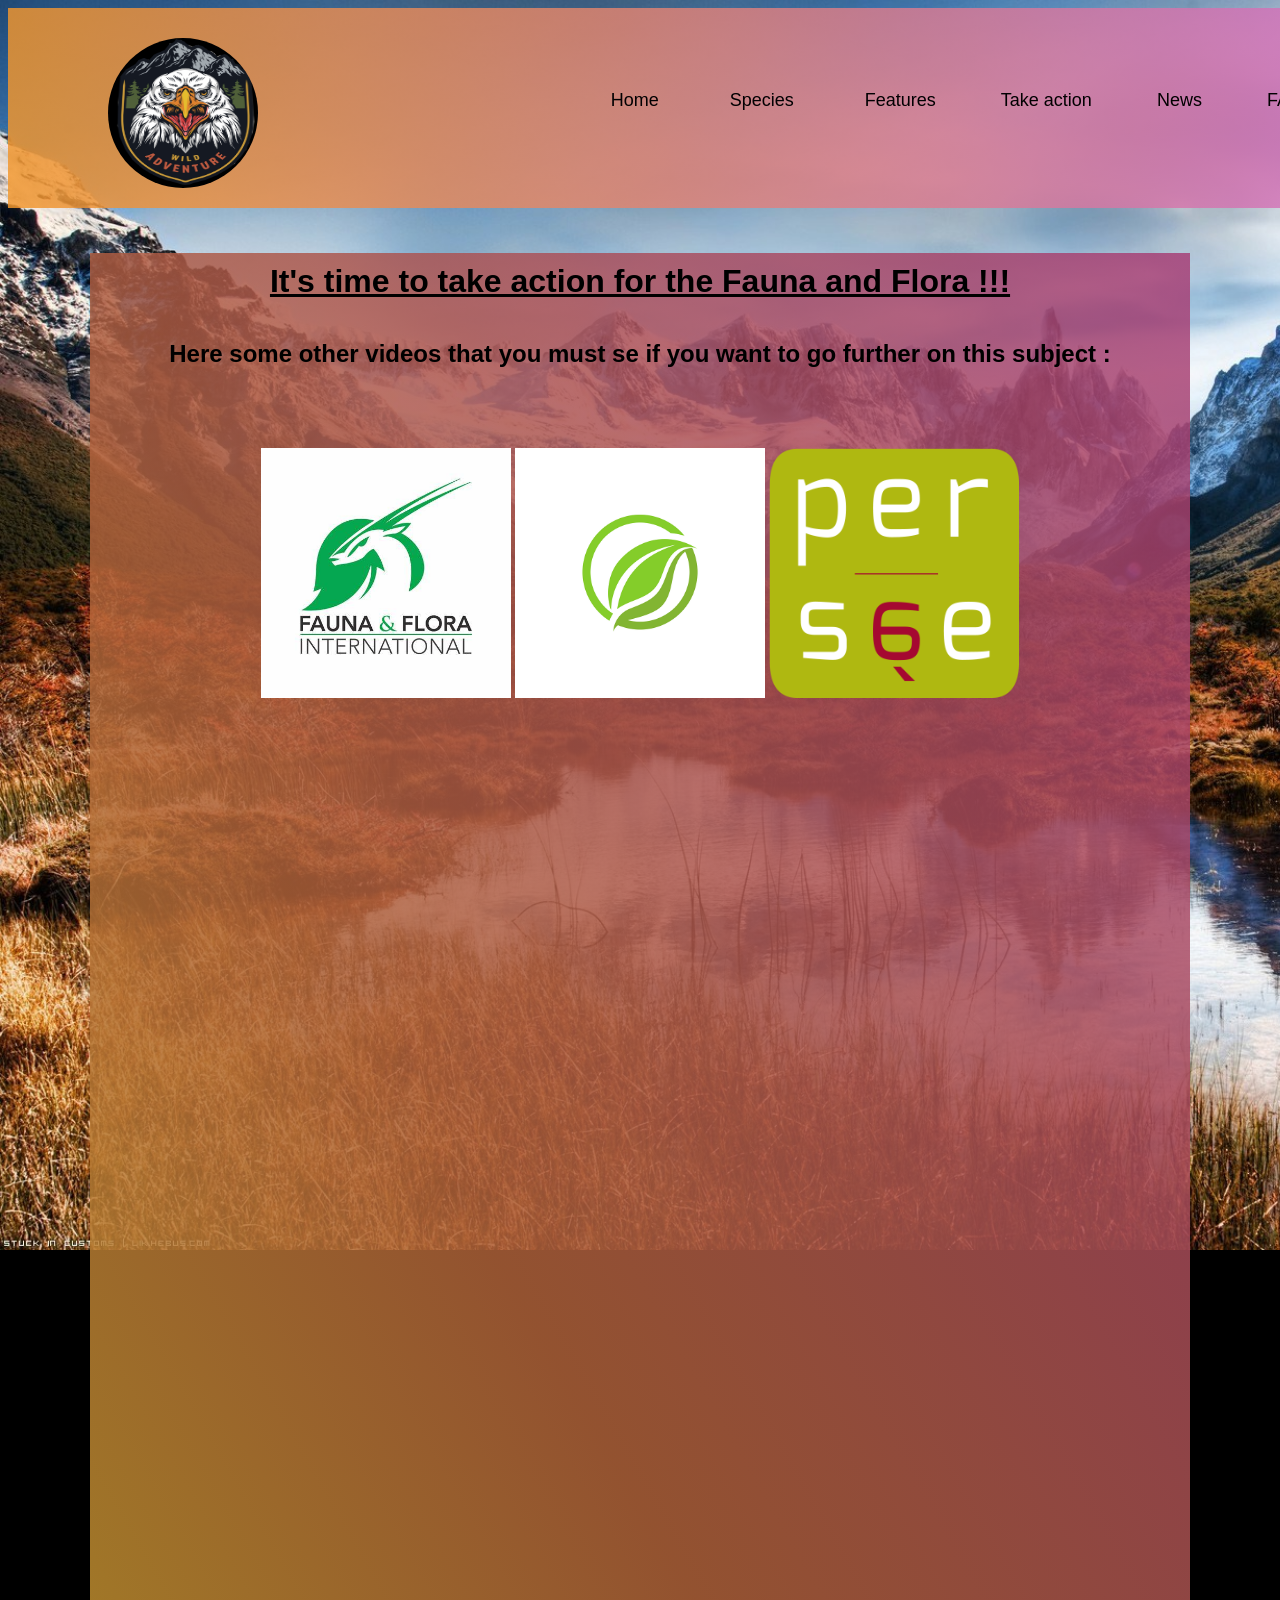
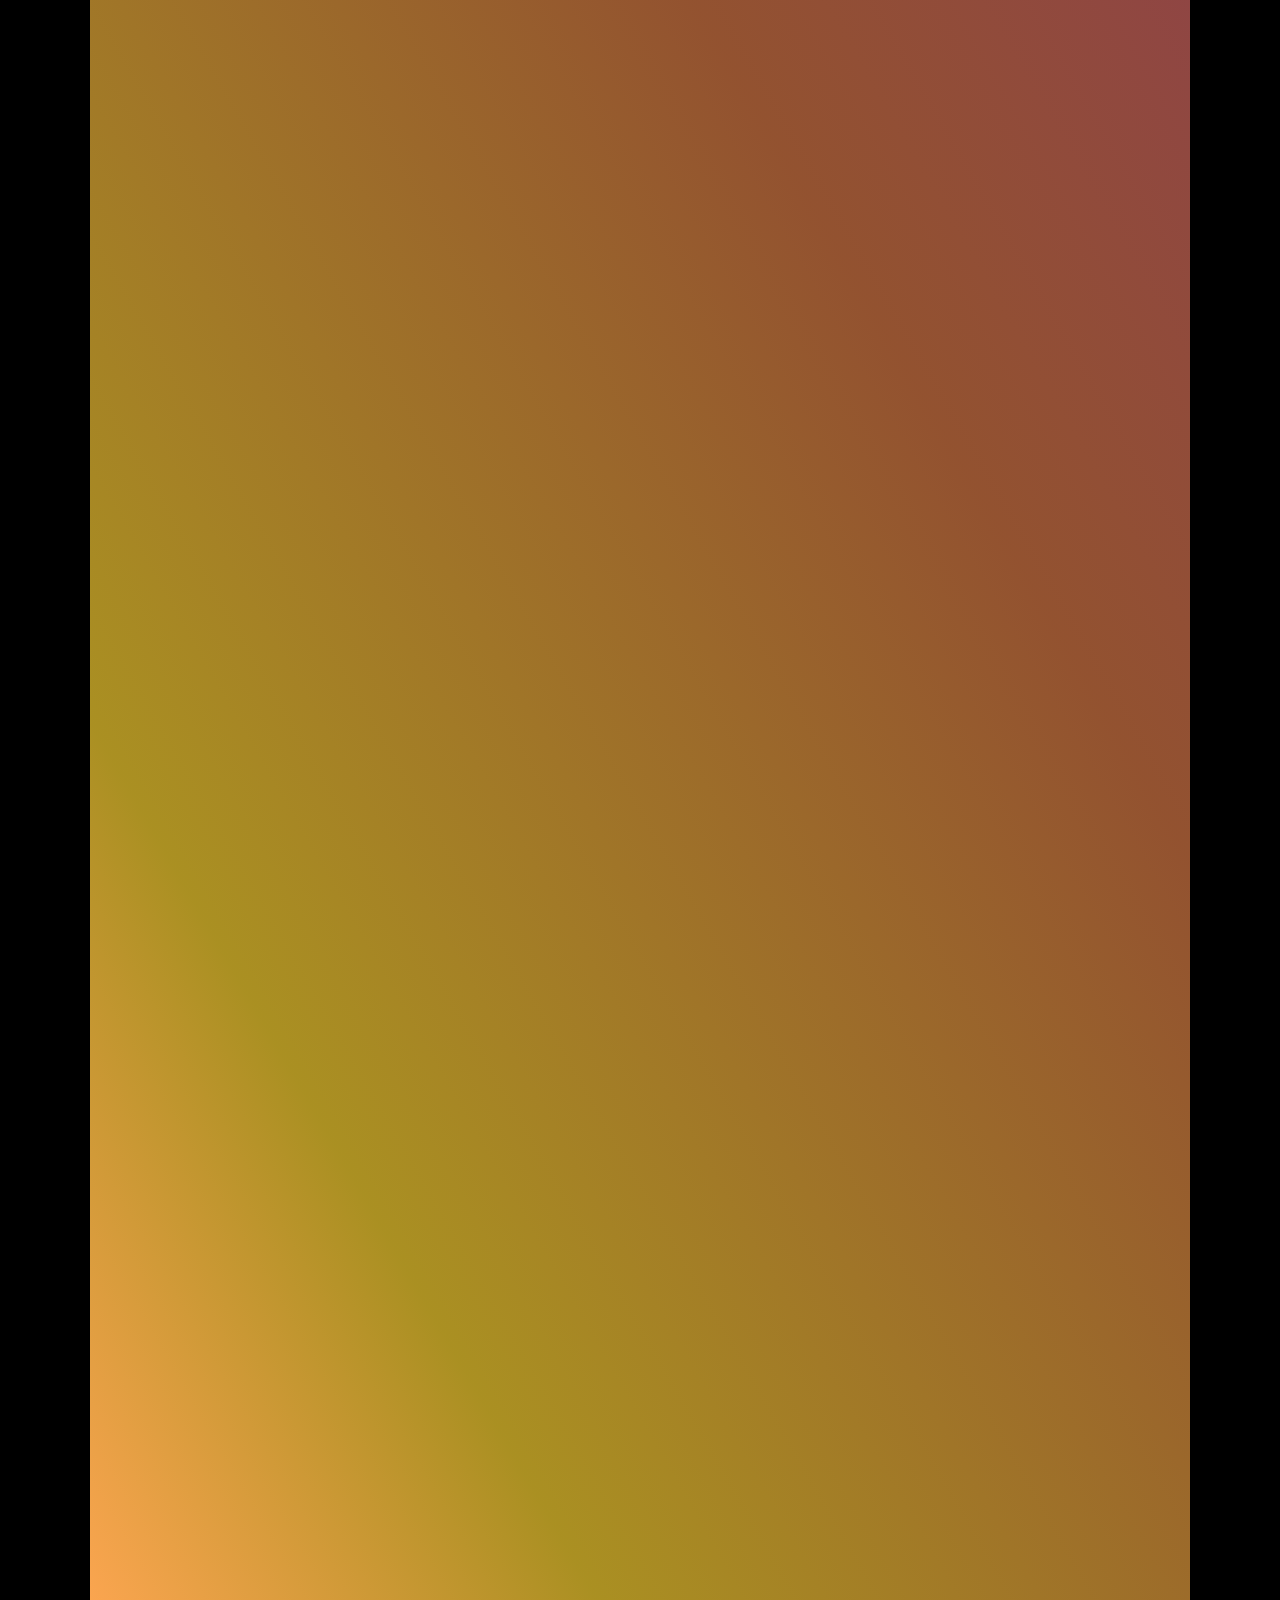
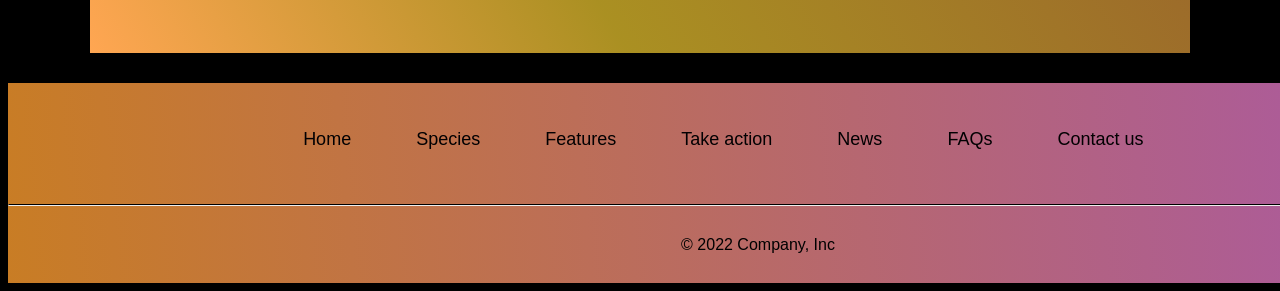
<file: action.html>
<!DOCTYPE html>
<html lang="en">
<head>
    <meta charset="UTF-8">
    <meta http-equiv="X-UA-Compatible" content="IE=edge">
    <meta name="viewport" content="width=device-width, initial-scale=1.0">
    <LINK rel="stylesheet" type="text/css" href="style.css">
    <title>Document</title>
</head>
<body>
    <header>
        <nav>
            <a href="index.html"><img src="logo.jpg" id="logo"></a>
            <ul id="MainMenu">
                <li><a href="index.html">Home</a></li>
                <button>
                    <li>
                        <div class="dropdown">
                            <a href="index.html">Species</a>
                            <div class="content">
                                <a href="mammifere.html">Mammiferes</a>
                                <a href="birds.html">Birds</a>
                                <a href="fishs.html">Fishs/Amphibians/Amphibians</a>
                                <a href="invertebres.html">Invertebrates</a>
                                <a href="plants.html">Plants</a>
                                <a href="savages.html">Savage species</a>
                            </div>
                        </div>
                    </li>
                </button>
                <li><a href="features.html">Features</a></li>
                <li><a href="action.html">Take action</a></li>
                <li><a href="new.html">News</a></li>
                <li><a href="FAQs.html">FAQs</a></li>
                <li><a href="Contact.html">Contact us</a></li>
            </ul>
        </nav>
    </header>
    <div class="action">
        <h1>It's time to take action for the Fauna and Flora !!!</h1>
        <h2>Here some other videos that you must se if you want to go further on this subject :</h2>
        <a href="https://www.fauna-flora.org/"><img src="logo-two.jpg" alt=""></a>
        <a href="https://www.nature.com/articles/079073a0"><img src="logo-Three.png" alt=""></a>
        <a href="https://www.persee.fr/doc/rjenv_0397-0299_2016_num_41_4_6920#:~:text=A%20sustainable%20innovation%20%3A%20the%20fauna%20and%20flora%E2%80%99s,for%20the%20protection%20of%20animal%20and%20plant%20species."><img src="persee.png" alt=""></a>
        <iframe width="560" height="315" src="https://www.youtube.com/embed/5PEg5XK-ozo" title="YouTube video player" frameborder="0" allow="accelerometer; autoplay; clipboard-write; encrypted-media; gyroscope; picture-in-picture" allowfullscreen></iframe>
        <iframe width="560" height="315" src="https://www.youtube.com/embed/W7yWb5gMrzc" title="YouTube video player" frameborder="0" allow="accelerometer; autoplay; clipboard-write; encrypted-media; gyroscope; picture-in-picture" allowfullscreen></iframe>
        <iframe width="560" height="315" src="https://www.youtube.com/embed/K_R563mtNBA" title="YouTube video player" frameborder="0" allow="accelerometer; autoplay; clipboard-write; encrypted-media; gyroscope; picture-in-picture" allowfullscreen></iframe>
        <iframe width="560" height="315" src="https://www.youtube.com/embed/pXi0lIfNkA0" title="YouTube video player" frameborder="0" allow="accelerometer; autoplay; clipboard-write; encrypted-media; gyroscope; picture-in-picture" allowfullscreen></iframe>
        <iframe width="560" height="315" src="https://www.youtube.com/embed/bh8gfewiTsM" title="YouTube video player" frameborder="0" allow="accelerometer; autoplay; clipboard-write; encrypted-media; gyroscope; picture-in-picture" allowfullscreen></iframe>
        <iframe width="560" height="315" src="https://www.youtube.com/embed/ivkro6AhA0E" title="YouTube video player" frameborder="0" allow="accelerometer; autoplay; clipboard-write; encrypted-media; gyroscope; picture-in-picture" allowfullscreen></iframe>
    </div>
    <footer>
        <nav>
            <ul id="MainMenu">
                <li></li>
                <li></li>
                <li></li>
                <li></li>
                <li></li>
                <li></li>
                <li></li>
                <li></li>
                <li><a href="index.html">Home</a></li>
                <li><a href="mammifere.html">Species</a></li>
                <li><a href="features.html">Features</a></li>
                <li><a href="action.html">Take action</a></li>
                <li><a href="new.html">News</a></li>
                <li><a href="FAQs.html">FAQs</a></li>
                <li><a href="Contact.html">Contact us</a></li>
            </ul>
        </nav>
        <hr>
        <p class="text-center text-muted">© 2022 Company, Inc</p>
    </footer>
</body>
</html>
</file>
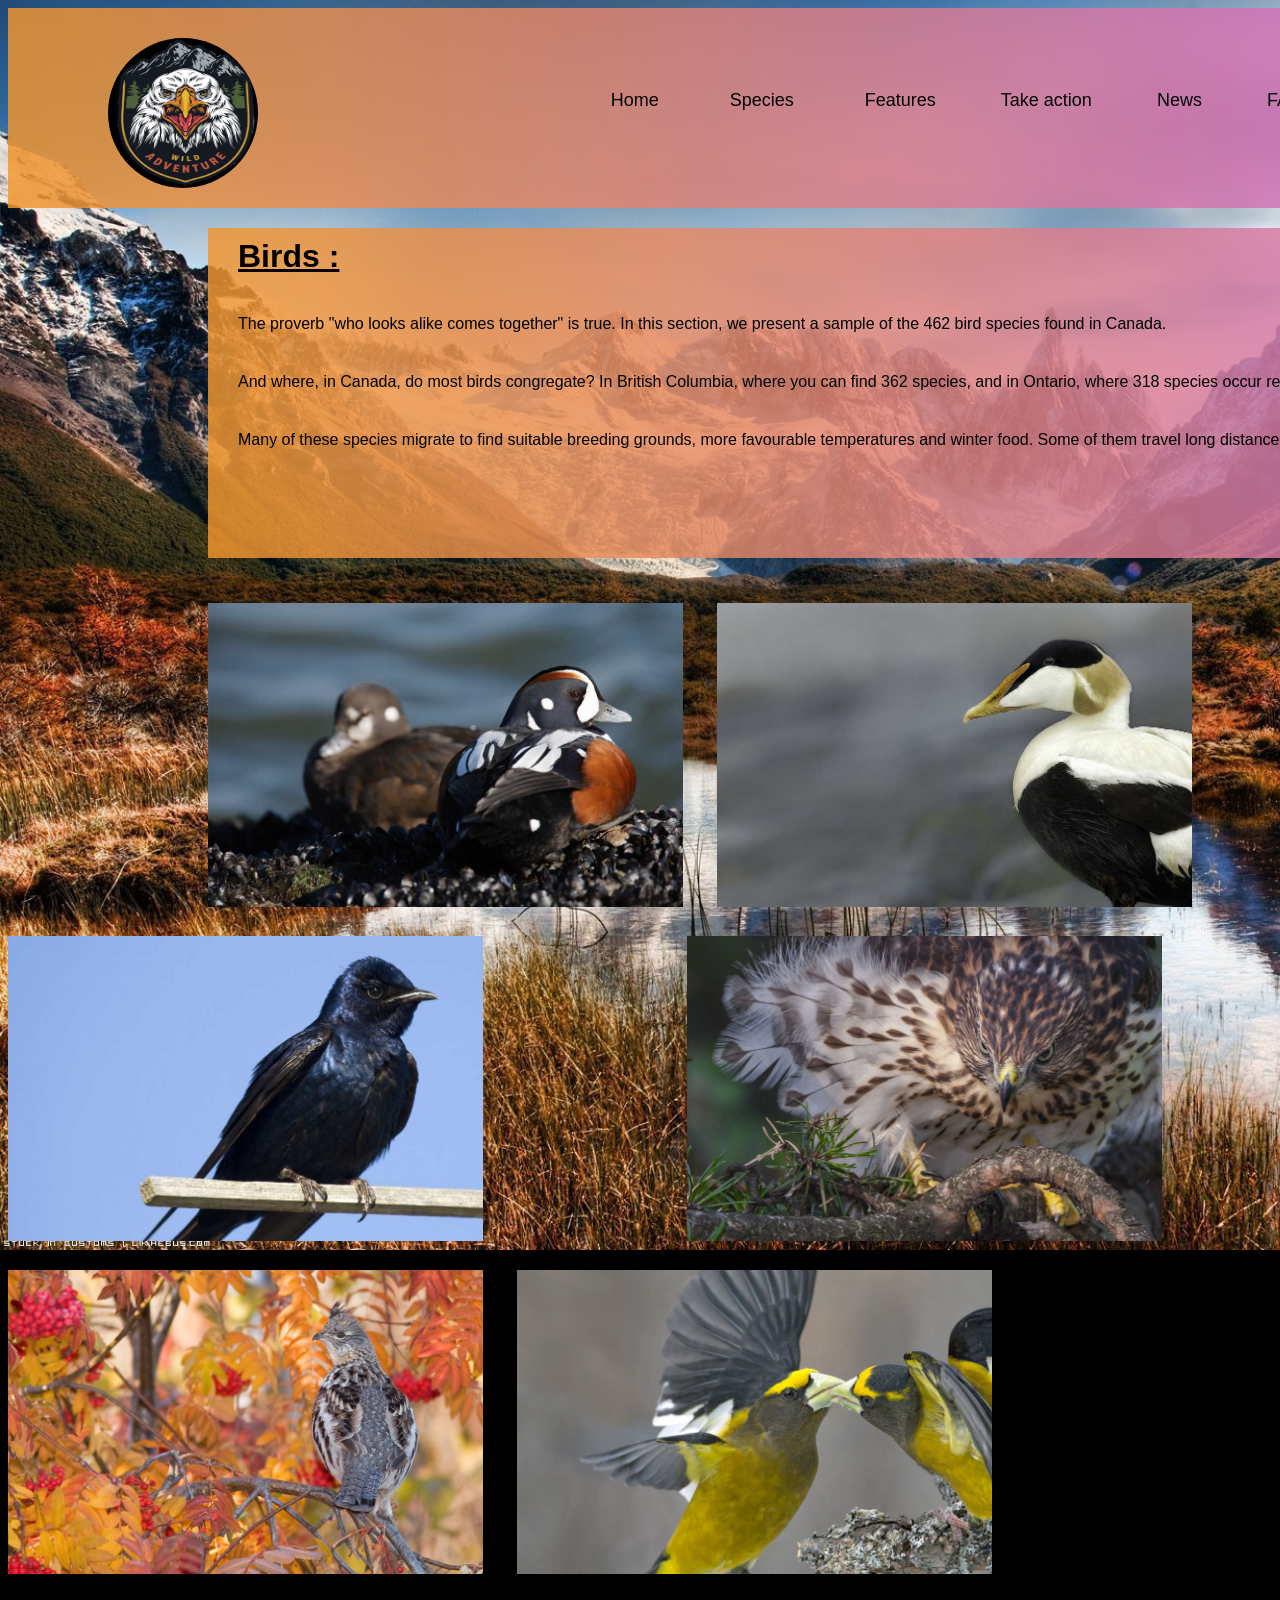
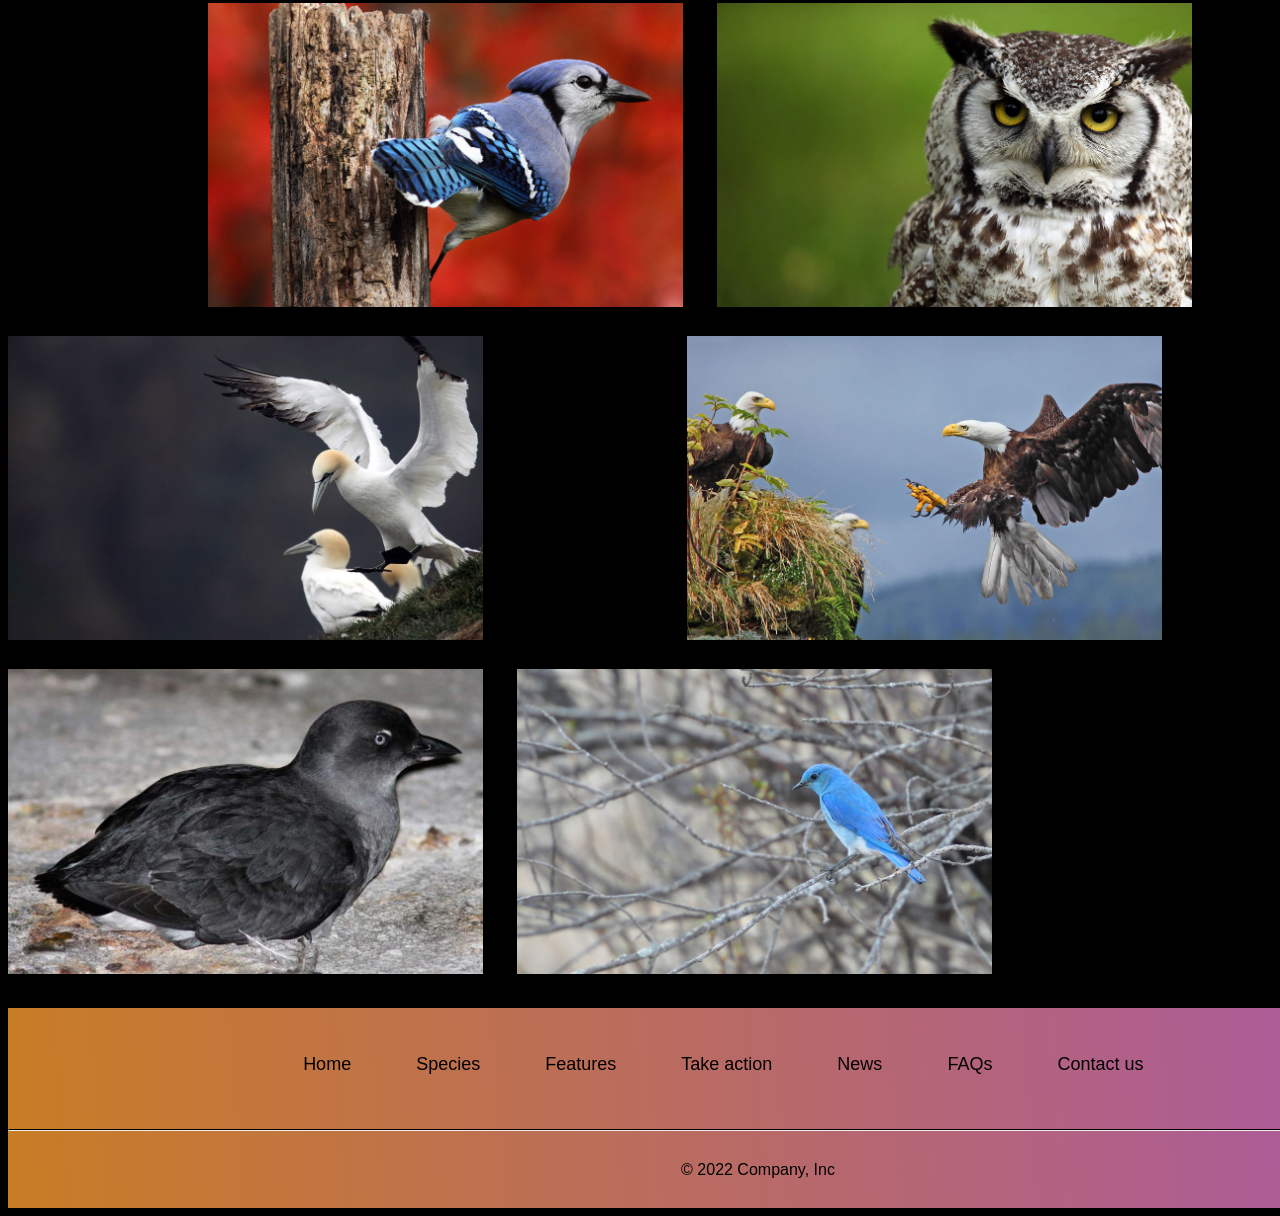
<file: birds.html>
<!DOCTYPE html>
<html lang="en">
<head>
    <meta charset="UTF-8">
    <meta http-equiv="X-UA-Compatible" content="IE=edge">
    <meta name="viewport" content="width=device-width, initial-scale=1.0">
    <link rel="stylesheet" type="text/css" href="style.css">
    <title>Document</title>
</head>
<body>
    <header>
        <nav>
            <a href="index.html"><img src="logo.jpg" id="logo"></a>
            <ul id="MainMenu">
                <li><a href="index.html">Home</a></li>
                <button>
                    <li>
                        <div class="dropdown">
                            <a href="index.html">Species</a>
                            <div class="content">
                                <a href="mammifere.html">Mammiferes</a>
                                <a href="birds.html">Birds</a>
                                <a href="fishs.html">Fishs/Amphibians/Amphibians</a>
                                <a href="invertebres.html">Invertebrates</a>
                                <a href="plants.html">Plants</a>
                                <a href="savages.html">Savage species</a>
                            </div>
                    </div>
                        </div>
                    </li>
                </button>
                <li><a href="features.html">Features</a></li>
                <li><a href="action.html">Take action</a></li>
                <li><a href="new.html">News</a></li>
                <li><a href="FAQs.html">FAQs</a></li>
                <li><a href="Contact.html">Contact us</a></li>
            </ul>
        </nav>
    </header>
    <div id="mammifere_text">
        <h1>Birds :</h1>
        <p>The proverb "who looks alike comes together" is true. In this section, we present a sample of the 462 bird species found in Canada.</p>
        <P>And where, in Canada, do most birds congregate? In British Columbia, where you can find 362 species, and in Ontario, where 318 species occur regularly.</P>
        <P>Many of these species migrate to find suitable breeding grounds, more favourable temperatures and winter food. Some of them travel long distances.</P>    
    </div>
    <div id="All">
        <div id="mammifereOne">
            <div class="location-listing">
    
                <a class="location-title" href="http://www.hww.ca/fr/faune/oiseaux/l-arlequin-plongeur.html">
                    The Harlekin Duck           </a>
          
                <div class="location-image">
                  <a href="">
                      <img src="Harlequin-Duck.jpg" id="inside"></a>
          
                </div>
          
            </div>
        </div>
        <div id="mammifereTwo">
            <div class="location-listing">
    
                <a class="location-title" href="http://www.hww.ca/fr/faune/oiseaux/l-eider-a-duvet.html">
                   The Common Eider          </a>
          
                <div class="location-image">
                  <a href="">
                      <img src="Common_Eider.jpg" id="inside"></a>
          
                </div>
          
            </div>
        </div>
        <div id="mammifereThree">
            <div class="location-listing">
    
                <a class="location-title" href="http://www.hww.ca/fr/faune/oiseaux/l-hirondelle-noire.html">
                    The Purple Martin           </a>
          
                <div class="location-image">
                  <a href="">
                      <img src="Purple-Martin.jpg" id="inside"></a>
          
                </div>
          
            </div>
        </div>
        <div id="mammifereOne">
            <div class="location-listing">
    
                <a class="location-title" href="http://www.hww.ca/fr/faune/oiseaux/l-epervier-brun-l-epervier-de-cooper-et-l-autour-des-palombes.html">
                    The Cooper Hawk          </a>
          
                <div class="location-image">
                  <a href="">
                      <img src="Cooper-s-Hawk.jpg" id="inside"></a>
          
                </div>
          
            </div>
        </div>
        <div id="mammifereTwo">
            <div class="location-listing">
    
                <a class="location-title" href="http://www.hww.ca/fr/faune/oiseaux/la-gelinotte-huppee.html">
                   The Ruffed Grosbeak        </a>
          
                <div class="location-image">
                  <a href="">
                      <img src="RuffedGrouse.jpg" id="inside"></a>
          
                </div>
          
            </div>
        </div>
        <div id="mammifereThree">
            <div class="location-listing">
    
                <a class="location-title" href="http://www.hww.ca/fr/faune/oiseaux/le-gros-bec-errant.html">
                    The Evening Grouse           </a>
          
                <div class="location-image">
                  <a href="">
                      <img src="Evening-Grosbeak.jpg" id="inside"></a>
          
                </div>
          
            </div>
        </div>
        <div id="mammifereOne">
            <div class="location-listing">
    
                <a class="location-title" href="http://www.hww.ca/fr/faune/oiseaux/le-geai-bleu.html">
                    The Blue Jay           </a>
          
                <div class="location-image">
                  <a href="">
                      <img src="Blue-Jay.jpg" id="inside"></a>
          
                </div>
          
            </div>
        </div>
        <div id="mammifereTwo">
            <div class="location-listing">
    
                <a class="location-title" href="http://www.hww.ca/fr/faune/oiseaux/le-grand-duc-d-amerique.html">
                   The Great Horned          </a>
          
                <div class="location-image">
                  <a href="">
                      <img src="Great-Horned-Owl.jpg" id="inside"></a>
                </div>
          
            </div>
        </div>
        <div id="mammifereThree">
            <div class="location-listing">
    
                <a class="location-title" href="http://www.hww.ca/fr/faune/oiseaux/le-fou-de-bassan.html">
                    The Northen Gannet           </a>
          
                <div class="location-image">
                  <a href="">
                      <img src="Northern-Gannet.jpg" id="inside"></a>
          
                </div>
          
            </div>
        </div>
        <div id="mammifereOne">
            <div class="location-listing">
    
                <a class="location-title" href="http://www.hww.ca/fr/faune/oiseaux/le-pygargue-a-tete-blanche.html">
                    The  Bald Eagle         </a>
          
                <div class="location-image">
                  <a href="">
                      <img src="Bald-Eagle.jpg" id="inside"></a>
          
                </div>
          
            </div>
        </div>
        <div id="mammifereTwo">
            <div class="location-listing">
    
                <a class="location-title" href="http://www.hww.ca/fr/faune/oiseaux/le-starique-de-cassin.html">
                   The Cassins auklet         </a>
          
                <div class="location-image">
                  <a href="">
                      <img src="cassins-auklet.jpg" id="inside"></a>
          
                </div>
          
            </div>
        </div>
        <div id="mammifereThree">
            <div class="location-listing">
    
                <a class="location-title" href="http://www.hww.ca/fr/faune/oiseaux/le-merlebleu-azure.html">
                    The Mountain bLuebird          </a>
          
                <div class="location-image">
                  <a href="">
                      <img src="Mountain-Bluebird.jpg" id="inside"></a>
          
                </div>
          
            </div>
        </div>
    </div>
    <footer>
        <nav>
            <ul id="MainMenu">
                <li></li>
                <li></li>
                <li></li>
                <li></li>
                <li></li>
                <li></li>
                <li></li>
                <li></li>
                <li><a href="index.html">Home</a></li>
                <li><a href="mammifere.html">Species</a></li>
                <li><a href="features.html">Features</a></li>
                <li><a href="action.html">Take action</a></li>
                <li><a href="new.html">News</a></li>
                <li><a href="FAQs.html">FAQs</a></li>
                <li><a href="Contact.html">Contact us</a></li>
            </ul>
        </nav>
        <hr>
        <p class="text-center text-muted">© 2022 Company, Inc</p>
    </footer>
</body>
</html>
</file>
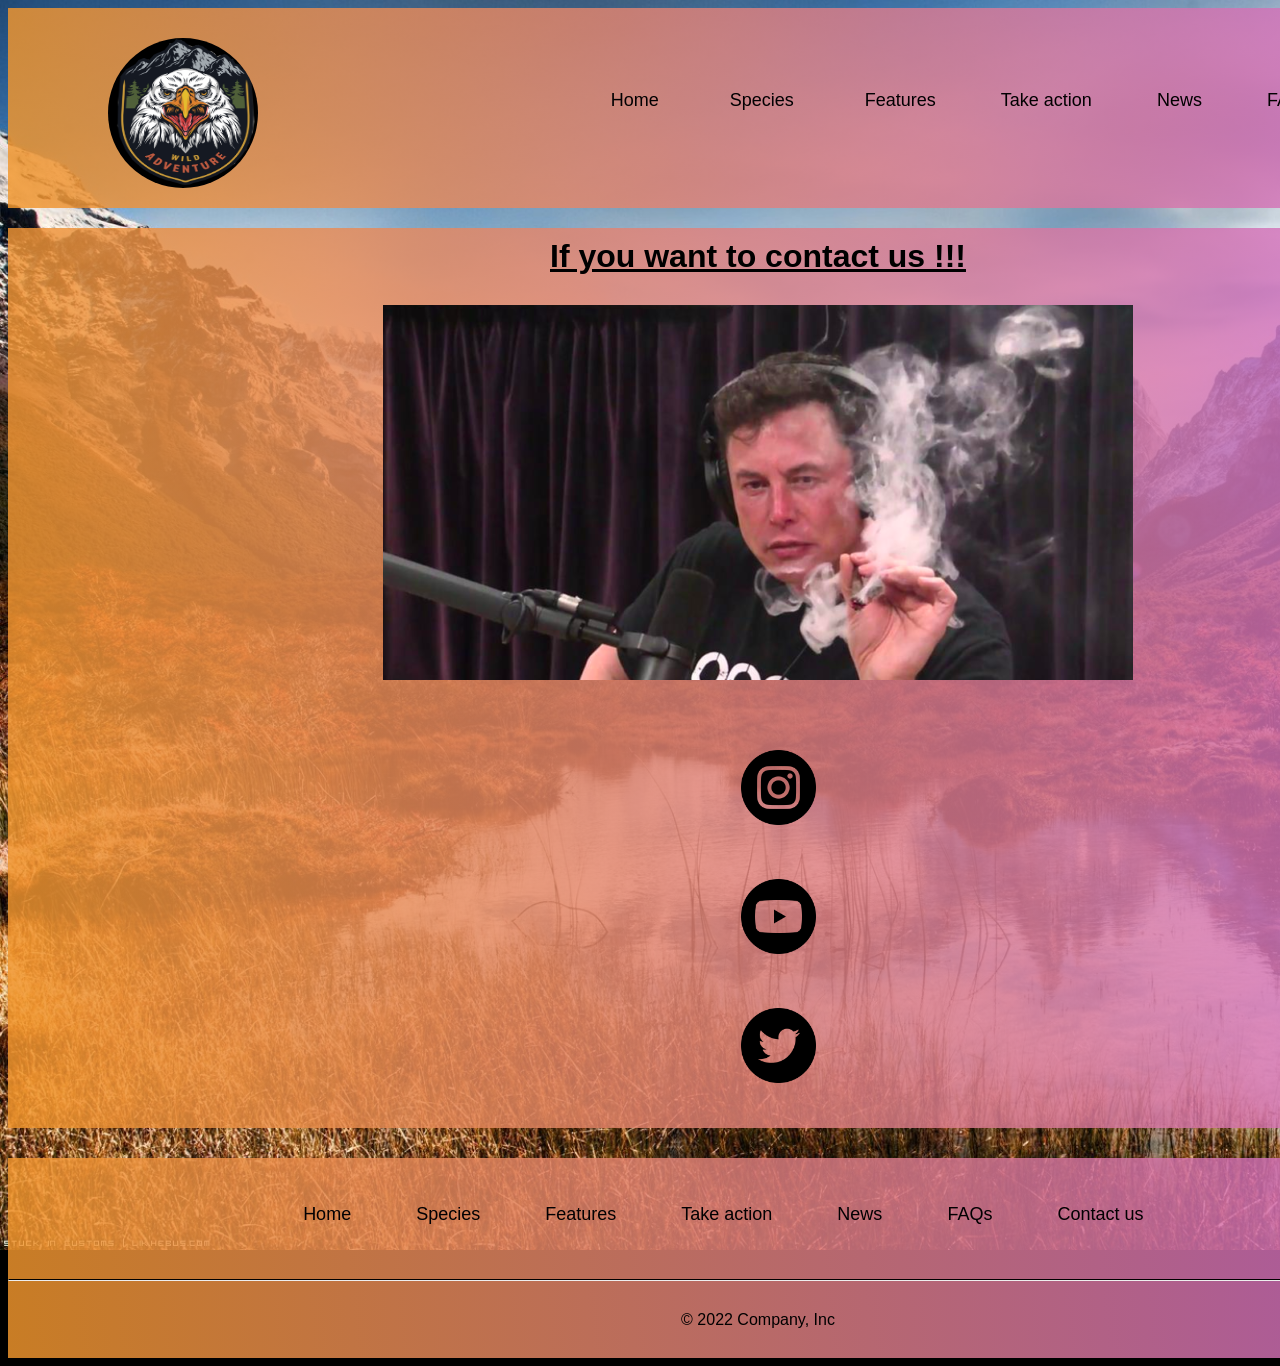
<file: Contact.html>
<!DOCTYPE html>
<html lang="en">
<head>
    <meta charset="UTF-8">
    <meta http-equiv="X-UA-Compatible" content="IE=edge">
    <meta name="viewport" content="width=device-width, initial-scale=1.0">
    <LINK rel="stylesheet" type="text/css" href="style.css">
    <title>Document</title>
</head>
<body>
    <header>
        <nav>
            <a href="index.html"><img src="logo.jpg" id="logo"></a>
            <ul id="MainMenu">
                <li><a href="index.html">Home</a></li>
                <button>
                    <li>
                        <div class="dropdown">
                            <a href="index.html">Species</a>
                            <div class="content">
                                <a href="mammifere.html">Mammiferes</a>
                                <a href="birds.html">Birds</a>
                                <a href="fishs.html">Fishs/Amphibians/Amphibians</a>
                                <a href="invertebres.html">Invertebrates</a>
                                <a href="plants.html">Plants</a>
                                <a href="savages.html">Savage species</a>
                            </div>
                        </div>
                    </li>
                </button>
                <li><a href="features.html">Features</a></li>
                <li><a href="action.html">Take action</a></li>
                <li><a href="new.html">News</a></li>
                <li><a href="FAQs.html">FAQs</a></li>
                <li><a href="Contact.html">Contact us</a></li>
            </ul>
        </nav>
    </header>
    <div class="contact">
        <div class="clc">
            <h1>If you want to contact us !!!</h1>
        <a href="https://www.bing.com/ck/a?!&&p=f3044990b9983c95c26825809f0ad49e326774b13b5066c5aa8489f0248a8010JmltdHM9MTY1NTM5OTMwNyZpZ3VpZD0xMTAyZmVmNy0wNjY1LTQ0Y2YtYTVkNC0zODMxOWVhMjZhNjQmaW5zaWQ9NTIwOA&ptn=3&fclid=f0318c2d-ed96-11ec-89a8-8fba4020d0a2&u=a1aHR0cHM6Ly93d3cudGVzbGEuY29tL2ZyX0ZSLw&ntb=1"><img src="Musk.png" alt=""></a>
        <div class="TTM">
            <ul>
                <li><a href="https://www.bing.com/ck/a?!&&p=c70e507c2fdd1a70ca05170f0bb668defcd69fa77db60d9339b6d7339807da0dJmltdHM9MTY1NTQwMDAzMyZpZ3VpZD01YmRhYjFmOS0xNzM2LTQzNDEtYTEzMC0wZTQyYzU1ZDIxY2EmaW5zaWQ9NTc5MA&ptn=3&fclid=a095d3f1-ed98-11ec-ac25-1028d14bdadc&u=a1aHR0cHM6Ly93d3cuaW5zdGFncmFtLmNvbS90ZXNsYW1vdG9ycy8&ntb=1"><img src="instagram.png" alt=""></a></li>
                <li><a href="https://www.bing.com/ck/a?!&&p=a5cdbbe5bda91c7db6bc130ecedab10d3c13ae2a827016474cc92c8cfabdba32JmltdHM9MTY1NTQwMDAzMyZpZ3VpZD01YmRhYjFmOS0xNzM2LTQzNDEtYTEzMC0wZTQyYzU1ZDIxY2EmaW5zaWQ9NTc5MQ&ptn=3&fclid=a095e182-ed98-11ec-bf34-3b52fd65fe00&u=a1aHR0cHM6Ly93d3cueW91dHViZS5jb20vYy90ZXNsYW1vdG9ycw&ntb=1"><img src="youtube.png" alt=""></a></li>
                <li><a href="https://www.bing.com/ck/a?!&&p=64e79ce46971ff9d5f29505c4ebf2ab3d9e8308567052f5ea965e75ffa201fa9JmltdHM9MTY1NTQwMDA1NiZpZ3VpZD03NmY3OTgwMC1mOGJmLTRhYmUtYTFhOS0xMGUzZTI1ZjY2OGQmaW5zaWQ9NTE4MA&ptn=3&fclid=ae850c4f-ed98-11ec-a687-4eec33a78c94&u=a1aHR0cHM6Ly90d2l0dGVyLmNvbS90ZXNsYQ&ntb=1"><img src="twitter.png" alt=""></a></li>
            </ul>
        </div>
        </div>
        
    </div>
    <footer>
        <nav>
            <ul id="MainMenu">
                <li></li>
                <li></li>
                <li></li>
                <li></li>
                <li></li>
                <li></li>
                <li></li>
                <li></li>
                <li><a href="index.html">Home</a></li>
                <li><a href="mammifere.html">Species</a></li>
                <li><a href="features.html">Features</a></li>
                <li><a href="action.html">Take action</a></li>
                <li><a href="new.html">News</a></li>
                <li><a href="FAQs.html">FAQs</a></li>
                <li><a href="Contact.html">Contact us</a></li>
            </ul>
        </nav>
        <hr>
        <p class="text-center text-muted">© 2022 Company, Inc</p>
    </footer>
</body>
</html>
</file>
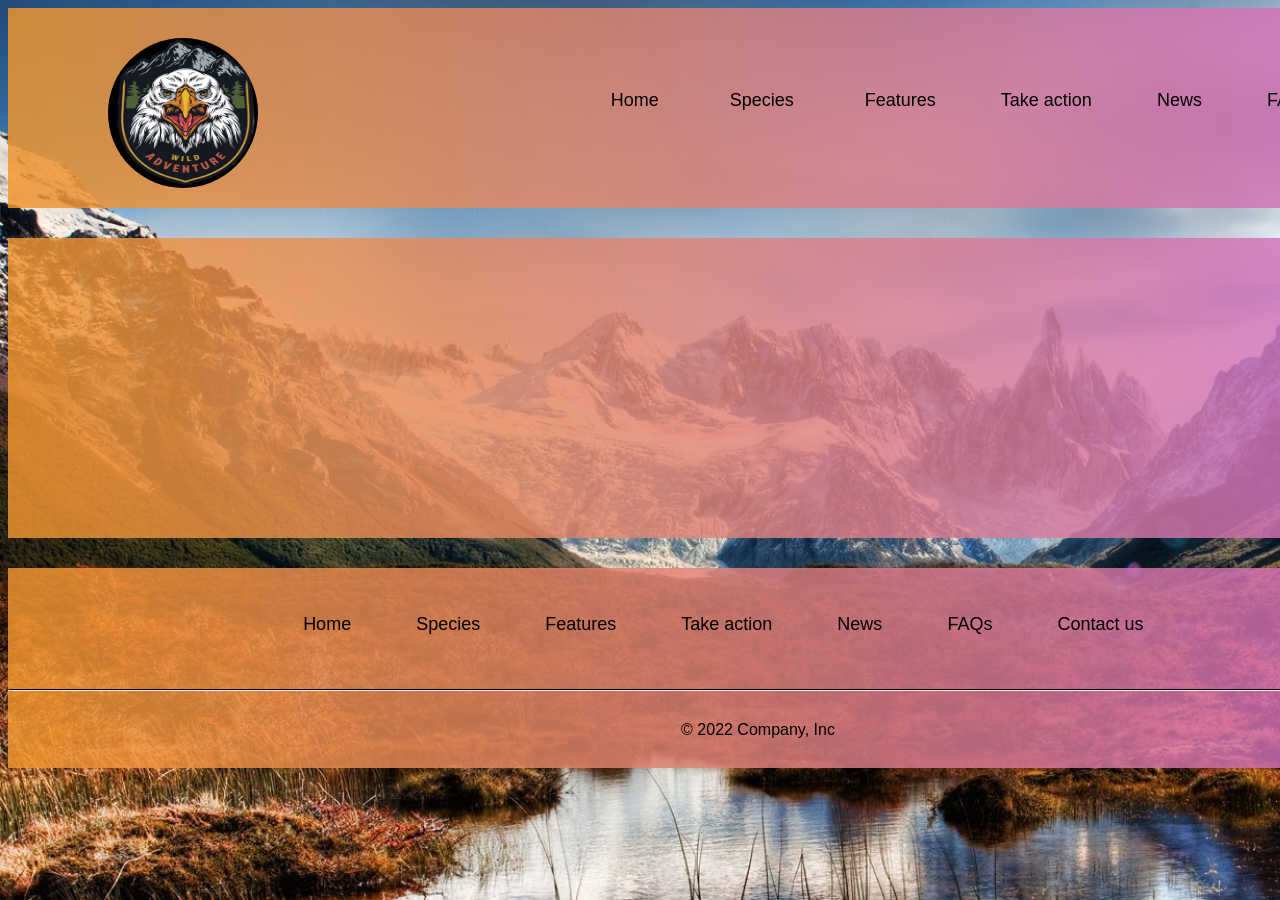
<file: FAQs.html>
<!DOCTYPE html>
<html lang="en">
<head>
    <meta charset="UTF-8">
    <meta http-equiv="X-UA-Compatible" content="IE=edge">
    <meta name="viewport" content="width=device-width, initial-scale=1.0">
    <LINK rel="stylesheet" type="text/css" href="style.css">
    <title>Document</title>
</head>
<body>
    <header>
        <nav>
            <a href="index.html"><img src="logo.jpg" id="logo"></a>
            <ul id="MainMenu">
                <li><a href="index.html">Home</a></li>
                <button>
                    <li>
                        <div class="dropdown">
                            <a href="index.html">Species</a>
                            <div class="content">
                                <a href="mammifere.html">Mammiferes</a>
                                <a href="birds.html">Birds</a>
                                <a href="fishs.html">Fishs/Amphibians/Amphibians</a>
                                <a href="invertebres.html">Invertebrates</a>
                                <a href="plants.html">Plants</a>
                                <a href="savages.html">Savage species</a>
                            </div>
                        </div>
                    </li>
                </button>
                <li><a href="features.html">Features</a></li>
                <li><a href="action.html">Take action</a></li>
                <li><a href="new.html">News</a></li>
                <li><a href="FAQs.html">FAQs</a></li>
                <li><a href="Contact.html">Contact us</a></li>
            </ul>
        </nav>
    </header>
    <div class="FAQ">
        <iframe width="460" height="215" src="https://www.youtube.com/embed/YRvf00NooN8" title="YouTube video player" frameborder="0" allow="accelerometer; autoplay; clipboard-write; encrypted-media; gyroscope; picture-in-picture" allowfullscreen></iframe>
        <iframe width="460" height="215" src="https://www.youtube.com/embed/zIwLWfaAg-8" title="YouTube video player" frameborder="0" allow="accelerometer; autoplay; clipboard-write; encrypted-media; gyroscope; picture-in-picture" allowfullscreen></iframe>
        <iframe width="460" height="215" src="https://www.youtube.com/embed/IgKWPdJWuBQ" title="YouTube video player" frameborder="0" allow="accelerometer; autoplay; clipboard-write; encrypted-media; gyroscope; picture-in-picture" allowfullscreen></iframe>
    </div>
    <footer>
        <nav>
            <ul id="MainMenu">
                <li></li>
                <li></li>
                <li></li>
                <li></li>
                <li></li>
                <li></li>
                <li></li>
                <li></li>
                <li><a href="index.html">Home</a></li>
                <li><a href="mammifere.html">Species</a></li>
                <li><a href="features.html">Features</a></li>
                <li><a href="action.html">Take action</a></li>
                <li><a href="new.html">News</a></li>
                <li><a href="FAQs.html">FAQs</a></li>
                <li><a href="Contact.html">Contact us</a></li>
            </ul>
        </nav>
        <hr>
        <p class="text-center text-muted">© 2022 Company, Inc</p>
    </footer>
</body>
</html>
</file>
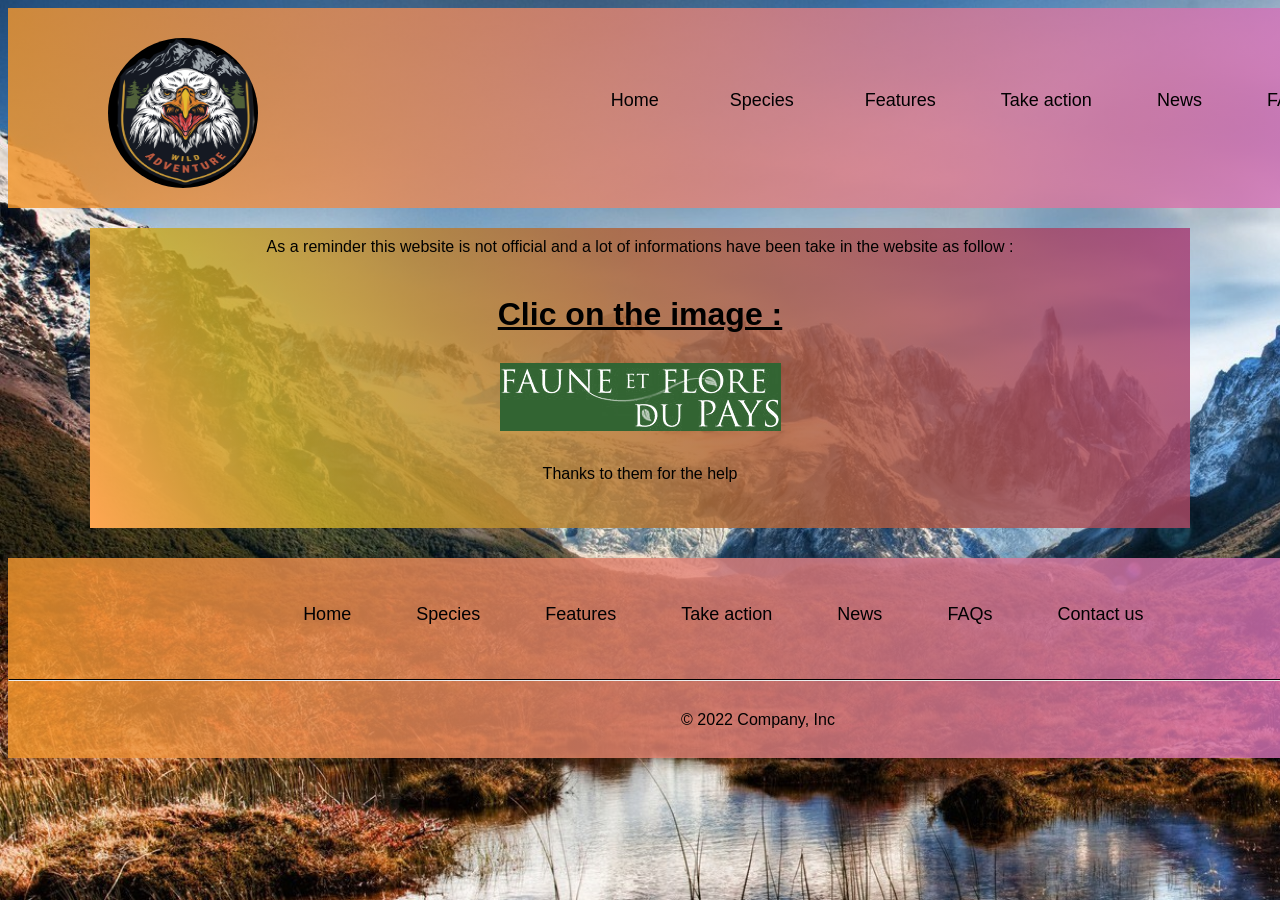
<file: features.html>
<!DOCTYPE html>
<html lang="en">
<head>
    <meta charset="UTF-8">
    <meta http-equiv="X-UA-Compatible" content="IE=edge">
    <meta name="viewport" content="width=device-width, initial-scale=1.0">
    <LINK rel="stylesheet" type="text/css" href="style.css">
    <title>Document</title>
</head>
<body>
    <header>
        <nav>
            <a href="index.html"><img src="logo.jpg" id="logo"></a>
            <ul id="MainMenu">
                <li><a href="index.html">Home</a></li>
                <button>
                    <li>
                        <div class="dropdown">
                            <a href="index.html">Species</a>
                            <div class="content">
                                <a href="mammifere.html">Mammiferes</a>
                                <a href="birds.html">Birds</a>
                                <a href="fishs.html">Fishs/Amphibians/Amphibians</a>
                                <a href="invertebres.html">Invertebrates</a>
                                <a href="plants.html">Plants</a>
                                <a href="savages.html">Savage species</a>
                            </div>
                        </div>
                    </li>
                </button>
                <li><a href="features.html">Features</a></li>
                <li><a href="action.html">Take action</a></li>
                <li><a href="new.html">News</a></li>
                <li><a href="FAQs.html">FAQs</a></li>
                <li><a href="Contact.html">Contact us</a></li>
            </ul>
        </nav>
    </header>
    <div id="features">
        <p>As a reminder this website is not official and a lot of informations have been take in the website as follow :</p>
        <h1>Clic on the image :</h1>
        <a href="https://www.hww.ca/fr/espaces-sauvages/les-terres-humides.html"><img src="ffdp-logo.png" alt=""></a>
        <p>Thanks to them for the help</p>
    </div>
    <footer>
        <nav>
            <ul id="MainMenu">
                <li></li>
                <li></li>
                <li></li>
                <li></li>
                <li></li>
                <li></li>
                <li></li>
                <li></li>
                <li><a href="index.html">Home</a></li>
                <li><a href="mammifere.html">Species</a></li>
                <li><a href="features.html">Features</a></li>
                <li><a href="action.html">Take action</a></li>
                <li><a href="new.html">News</a></li>
                <li><a href="FAQs.html">FAQs</a></li>
                <li><a href="Contact.html">Contact us</a></li>
            </ul>
        </nav>
        <hr>
        <p class="text-center text-muted">© 2022 Company, Inc</p>
    </footer>
</body>
</html>
</file>
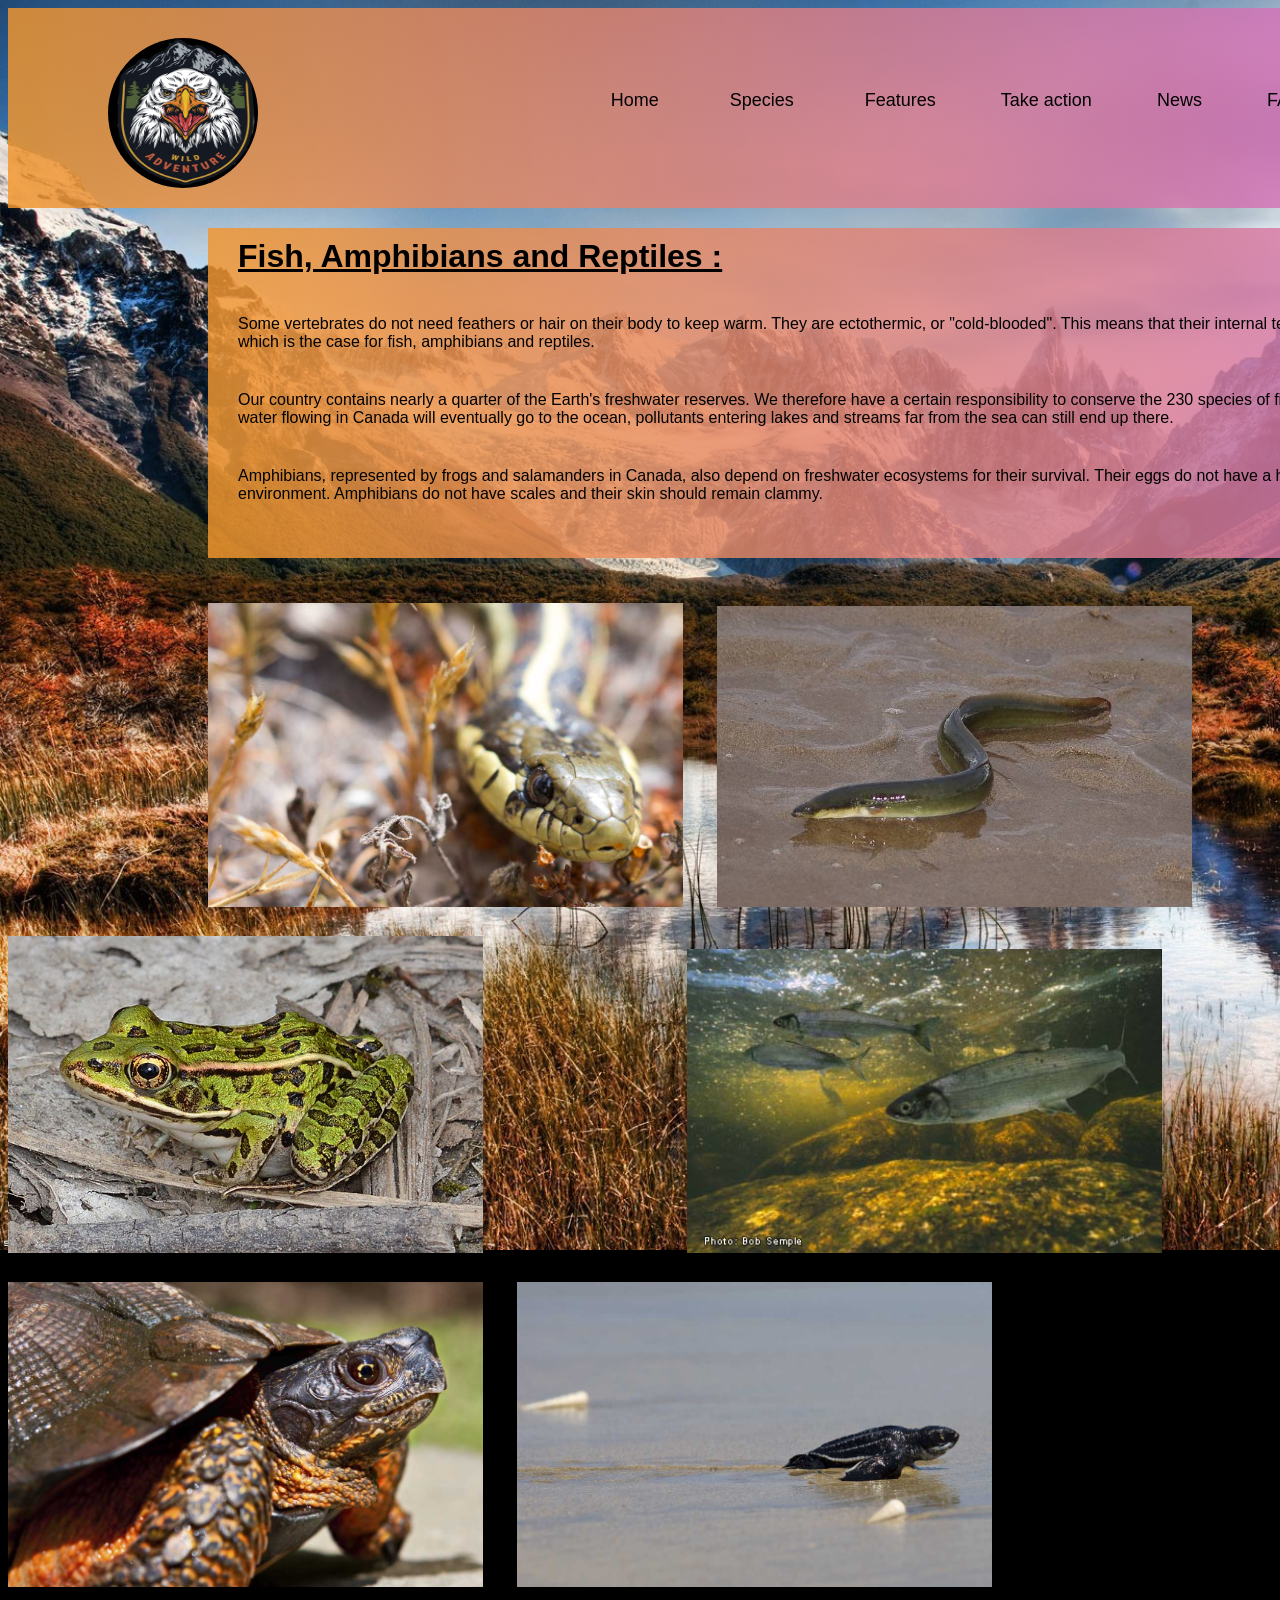
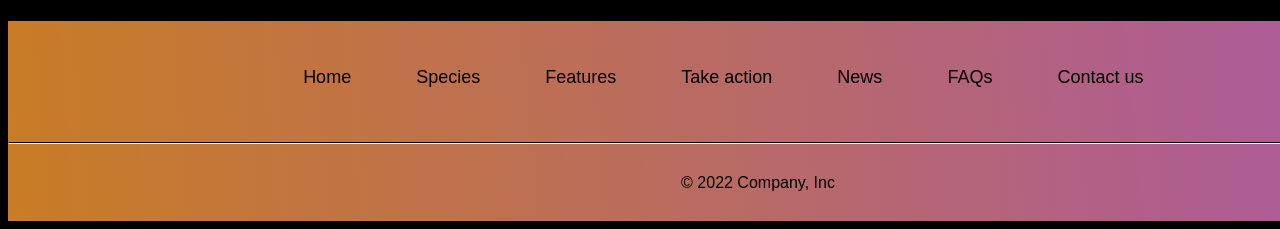
<file: fishs.html>
<!DOCTYPE html>
<html lang="en">
<head>
    <meta charset="UTF-8">
    <meta http-equiv="X-UA-Compatible" content="IE=edge">
    <meta name="viewport" content="width=device-width, initial-scale=1.0">
    <link rel="stylesheet" type="text/css" href="style.css">
    <title>Document</title>
</head>
<body>
    <header>
        <nav>
            <a href="index.html"><img src="logo.jpg" id="logo"></a>
            <ul id="MainMenu">
                <li><a href="index.html">Home</a></li>
                <button>
                    <li>
                        <div class="dropdown">
                            <a href="index.html">Species</a>
                                <div class="content">
                                    <a href="mammifere.html">Mammiferes</a>
                                    <a href="birds.html">Birds</a>
                                    <a href="fishs.html">Fishs/Amphibians/Amphibians</a>
                                    <a href="invertebres.html">Invertebrates</a>
                                    <a href="plants.html">Plants</a>
                                    <a href="savages.html">Wild species</a>
                                </div>
                        </div>
                    </li>
                </button>
                <li><a href="features.html">Features</a></li>
                <li><a href="action.html">Take action</a></li>
                <li><a href="new.html">News</a></li>
                <li><a href="FAQs.html">FAQs</a></li>
                <li><a href="Contact.html">Contact us</a></li>
            </ul>
        </nav>
    </header>
    <div id="mammifere_text">
        <h1>Fish, Amphibians and Reptiles :</h1>
        <p>Some vertebrates do not need feathers or hair on their body to keep warm. They are ectothermic, or "cold-blooded". This means that their internal temperature is identical to that of their environment, which is the case for fish, amphibians and reptiles.</p>
        <p>Our country contains nearly a quarter of the Earth's freshwater reserves. We therefore have a certain responsibility to conserve the 230 species of fish living in our lakes, rivers and streams. Since any water flowing in Canada will eventually go to the ocean, pollutants entering lakes and streams far from the sea can still end up there. </p>
        <p>Amphibians, represented by frogs and salamanders in Canada, also depend on freshwater ecosystems for their survival. Their eggs do not have a hard shell and should be left in water or in a very humid environment. Amphibians do not have scales and their skin should remain clammy.</p>
    </div>
    <div id="All">
        <div id="mammifereOne">
            <div class="location-listing">
    
                <a class="location-title" href="http://www.hww.ca/fr/faune/mammiferes/l-orignal.html">
                    The Western Garter Snake           </a>
          
                <div class="location-image">
                  <a href="">
                      <img src="western-garter-snake.jpg" id="inside"></a>
          
                </div>
          
            </div>
        </div>
        <div id="mammifereTwo">
            <div class="location-listing">
    
                <a class="location-title" href="http://www.hww.ca/fr/faune/mammiferes/l-ours-blanc.html"">
                   The American Eel          </a>
          
                <div class="location-image">
                  <a href="">
                      <img src="american-eel-2.jpg" id="inside"></a>
          
                </div>
          
            </div>
        </div>
        <div id="mammifereThree">
            <div class="location-listing">
    
                <a class="location-title" href="http://www.hww.ca/fr/faune/mammiferes/l-ours-noir.html">
                    The Nothern Leopard Frog           </a>
          
                <div class="location-image">
                  <a href="">
                      <img src="northern-leopard-frog-7.jpg" id="inside"></a>
          
                </div>
          
            </div>
        </div>
        <div id="mammifereOne">
            <div class="location-listing">
    
                <a class="location-title" href="http://www.hww.ca/fr/faune/mammiferes/l-epaulard.html">
                    The White Fish         </a>
          
                <div class="location-image">
                  <a href="">
                      <img src="whitefish.jpg" id="inside"></a>
          
                </div>
          
            </div>
        </div>
        <div id="mammifereTwo">
            <div class="location-listing">
    
                <a class="location-title" href="http://www.hww.ca/fr/faune/mammiferes/la-marmotte-commune.html">
                   The Freshwater Turtles     </a>
          
                <div class="location-image">
                  <a href="">
                      <img src="freshwater-turtles.jpg" id="inside"></a>
          
                </div>
          
            </div>
        </div>
        <div id="mammifereThree">
            <div class="location-listing">
    
                <a class="location-title" href="http://www.hww.ca/fr/faune/mammiferes/la-martre.html">
                    The Leatherback Turtles           </a>
          
                <div class="location-image">
                  <a href="">
                      <img src="leatherback-seaturtle.jpg" id="inside"></a>
          
                </div>
          
            </div>
        </div>
    </div>
    <footer>
        <nav>
            <ul id="MainMenu">
                <li></li>
                <li></li>
                <li></li>
                <li></li>
                <li></li>
                <li></li>
                <li></li>
                <li></li>
                <li><a href="index.html">Home</a></li>
                <li><a href="mammifere.html">Species</a></li>
                <li><a href="features.html">Features</a></li>
                <li><a href="action.html">Take action</a></li>
                <li><a href="new.html">News</a></li>
                <li><a href="FAQs.html">FAQs</a></li>
                <li><a href="Contact.html">Contact us</a></li>
            </ul>
        </nav>
        <hr>
        <p class="text-center text-muted">© 2022 Company, Inc</p>
    </footer>
</body>
</html>
</file>
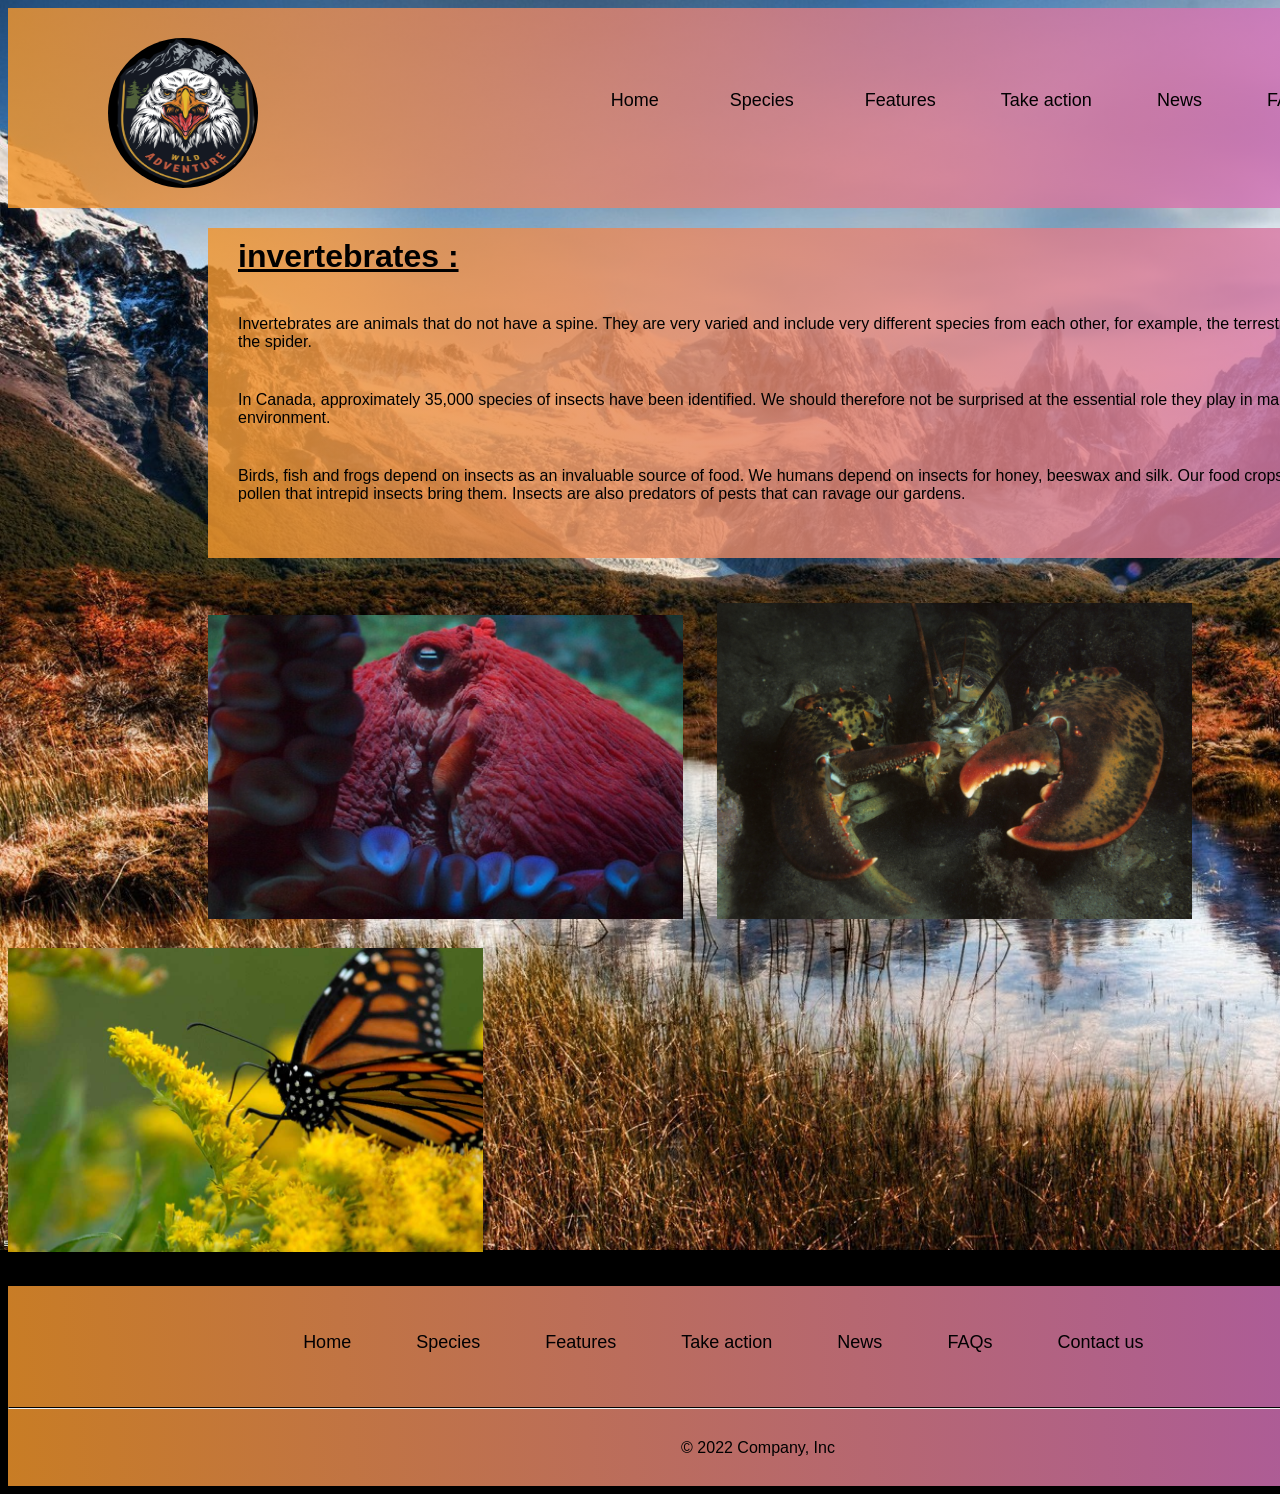
<file: invertebres.html>
<!DOCTYPE html>
<html lang="en">
<head>
    <meta charset="UTF-8">
    <meta http-equiv="X-UA-Compatible" content="IE=edge">
    <meta name="viewport" content="width=device-width, initial-scale=1.0">
    <link rel="stylesheet" type="text/css" href="style.css">
    <title>Document</title>
</head>
<body>
    <header>
        <nav>
            <a href="index.html"><img src="logo.jpg" id="logo"></a>
            <ul id="MainMenu">
                <li><a href="index.html">Home</a></li>
                <button>
                    <li>
                        <div class="dropdown">
                            <a href="index.html">Species</a>
                            <div class="content">
                                <a href="mammifere.html">Mammiferes</a>
                                <a href="birds.html">Birds</a>
                                <a href="fishs.html">Fishs/Amphibians/Amphibians</a>
                                <a href="invertebres.html">Invertebrates</a>
                                <a href="plants.html">Plants</a>
                                <a href="savages.html">Wild species</a>
                            </div>
                        </div>
                    </li>
                </button>
                <li><a href="features.html">Features</a></li>
                <li><a href="action.html">Take action</a></li>
                <li><a href="new.html">News</a></li>
                <li><a href="FAQs.html">FAQs</a></li>
                <li><a href="Contact.html">Contact us</a></li>
            </ul>
        </nav>
    </header>
    <div id="mammifere_text">
        <h1>invertebrates :</h1>
        <p>Invertebrates are animals that do not have a spine. They are very varied and include very different species from each other, for example, the terrestrial slug, the green sea urchin, the marine sponges and the spider. </p>
        <p>In Canada, approximately 35,000 species of insects have been identified. We should therefore not be surprised at the essential role they play in maintaining the health of our ecosystem and our environment.</p>
        <p>Birds, fish and frogs depend on insects as an invaluable source of food. We humans depend on insects for honey, beeswax and silk. Our food crops, flowers and plants could not multiply without the pollen that intrepid insects bring them. Insects are also predators of pests that can ravage our gardens.</p>
    </div>
    <div id="All">
        <div id="mammifereOne">
            <div class="location-listing">
    
                <a class="location-title" href="http://www.hww.ca/fr/faune/mammiferes/l-orignal.html">
                    The Octo Cover           </a>
          
                <div class="location-image">
                  <a href="">
                      <img src="octo-cover.jpg" id="inside"></a>
          
                </div>
          
            </div>
        </div>
        <div id="mammifereTwo">
            <div class="location-listing">
    
                <a class="location-title" href="http://www.hww.ca/fr/faune/mammiferes/l-ours-blanc.html"">
                   The North Amercian Lobster          </a>
          
                <div class="location-image">
                  <a href="">
                      <img src="north-american-lobster-5.jpg" id="inside"></a>
          
                </div>
          
            </div>
        </div>
        <div id="mammifereThree">
            <div class="location-listing">
    
                <a class="location-title" href="http://www.hww.ca/fr/faune/mammiferes/l-ours-noir.html">
                    The Monarch           </a>
          
                <div class="location-image">
                  <a href="">
                      <img src="monarch.jpg" id="inside"></a>
          
                </div>
          
            </div>
        </div>
    </div>
    <footer>
        <nav>
            <ul id="MainMenu">
                <li></li>
                <li></li>
                <li></li>
                <li></li>
                <li></li>
                <li></li>
                <li></li>
                <li></li>
                <li><a href="index.html">Home</a></li>
                <li><a href="mammifere.html">Species</a></li>
                <li><a href="features.html">Features</a></li>
                <li><a href="action.html">Take action</a></li>
                <li><a href="new.html">News</a></li>
                <li><a href="FAQs.html">FAQs</a></li>
                <li><a href="Contact.html">Contact us</a></li>
            </ul>
        </nav>
        <hr>
        <p class="text-center text-muted">© 2022 Company, Inc</p>
    </footer>
</body>
</html>
</file>
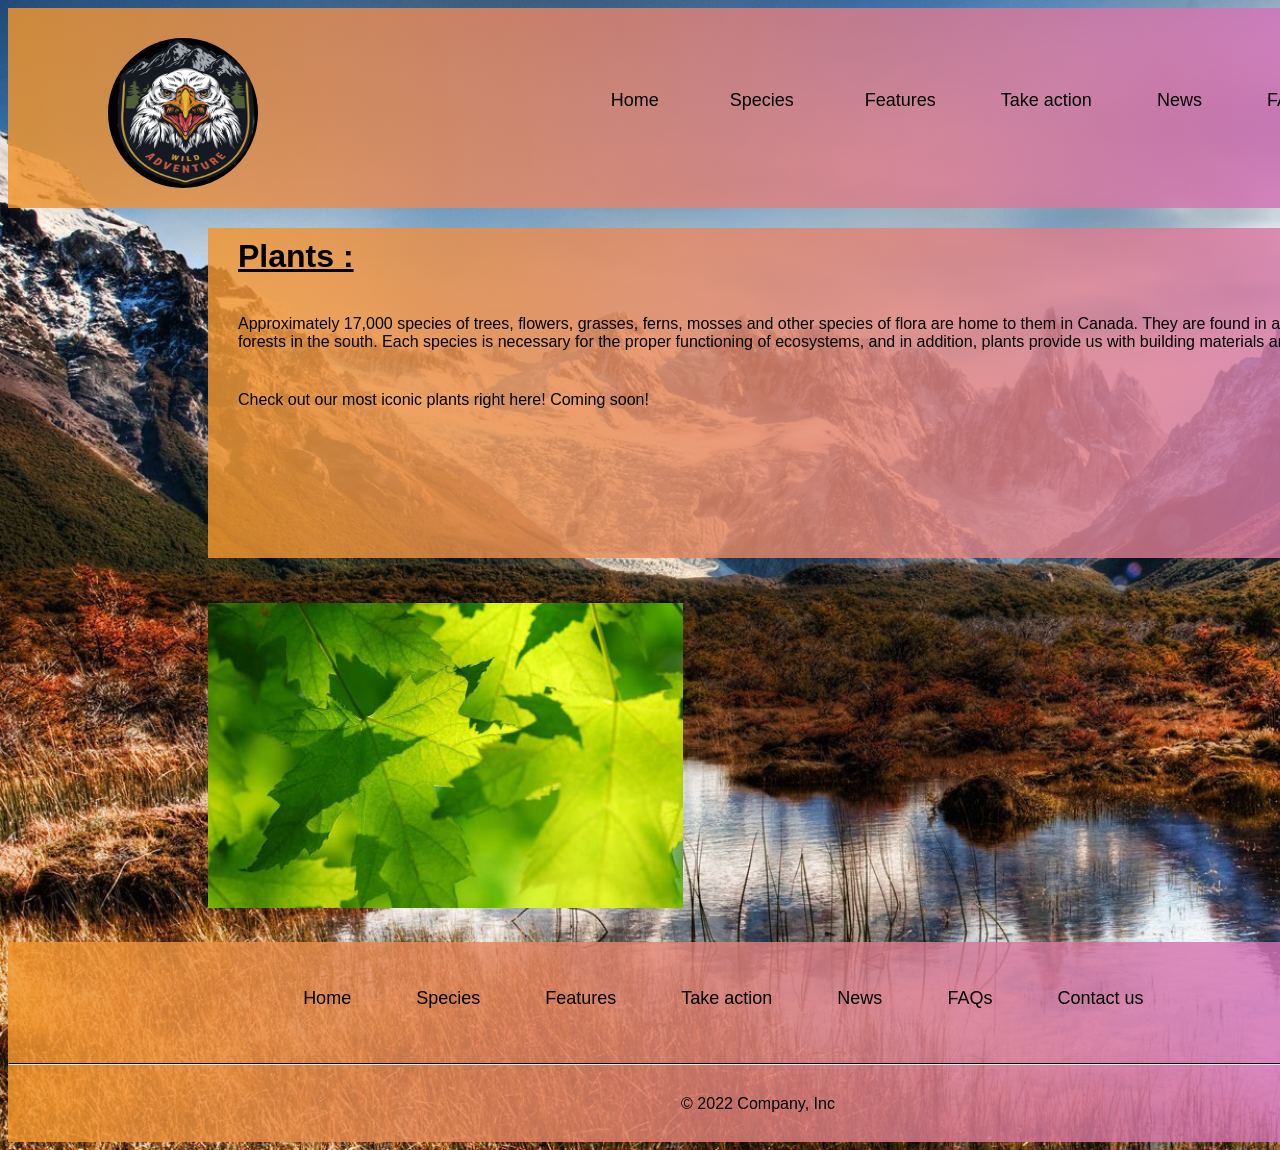
<file: plants.html>
<!DOCTYPE html>
<html lang="en">
<head>
    <meta charset="UTF-8">
    <meta http-equiv="X-UA-Compatible" content="IE=edge">
    <meta name="viewport" content="width=device-width, initial-scale=1.0">
    <link rel="stylesheet" type="text/css" href="style.css">
    <title>Document</title>
</head>
<body>
    <header>
        <nav>
            <a href="index.html"><img src="logo.jpg" id="logo"></a>
            <ul id="MainMenu">
                <li><a href="index.html">Home</a></li>
                <button>
                    <li>
                        <div class="dropdown">
                            <a href="index.html">Species</a>
                            <div class="content">
                                <a href="mammifere.html">Mammiferes</a>
                                <a href="birds.html">Birds</a>
                                <a href="fishs.html">Fishs/Amphibians/Amphibians</a>
                                <a href="invertebres.html">Invertebrates</a>
                                <a href="plants.html">Plants</a>
                                <a href="savages.html">Wild species</a>
                            </div>
                        </div>
                    </li>
                </button>
                <li><a href="features.html">Features</a></li>
                <li><a href="action.html">Take action</a></li>
                <li><a href="new.html">News</a></li>
                <li><a href="FAQs.html">FAQs</a></li>
                <li><a href="Contact.html">Contact us</a></li>
            </ul>
        </nav>
    </header>
    <div id="mammifere_text">
        <h1>Plants :</h1>
        <p>Approximately 17,000 species of trees, flowers, grasses, ferns, mosses and other species of flora are home to them in Canada. They are found in all our habitats, from the tundra in the north to the mixed forests in the south. Each species is necessary for the proper functioning of ecosystems, and in addition, plants provide us with building materials and oxygen, among others.</p>
        <p>Check out our most iconic plants right here! Coming soon!</p>
    </div>
    <div id="All">
        <div id="mammifereOne">
            <div class="location-listing">
    
                <a class="location-title" href="http://www.hww.ca/fr/faune/mammiferes/l-orignal.html">
                    The Sugar Maple Leaves           </a>
          
                <div class="location-image">
                  <a href="">
                      <img src="sugar-maple-leaves.jpg" id="inside"></a>
          
                </div>
          
            </div>
        </div>
    </div>
    <footer>
        <nav>
            <ul id="MainMenu">
                <li></li>
                <li></li>
                <li></li>
                <li></li>
                <li></li>
                <li></li>
                <li></li>
                <li></li>
                <li><a href="index.html">Home</a></li>
                <li><a href="mammifere.html">Species</a></li>
                <li><a href="features.html">Features</a></li>
                <li><a href="action.html">Take action</a></li>
                <li><a href="new.html">News</a></li>
                <li><a href="FAQs.html">FAQs</a></li>
                <li><a href="Contact.html">Contact us</a></li>
            </ul>
        </nav>
        <hr>
        <p class="text-center text-muted">© 2022 Company, Inc</p>
    </footer>
</body>
</html>
</file>
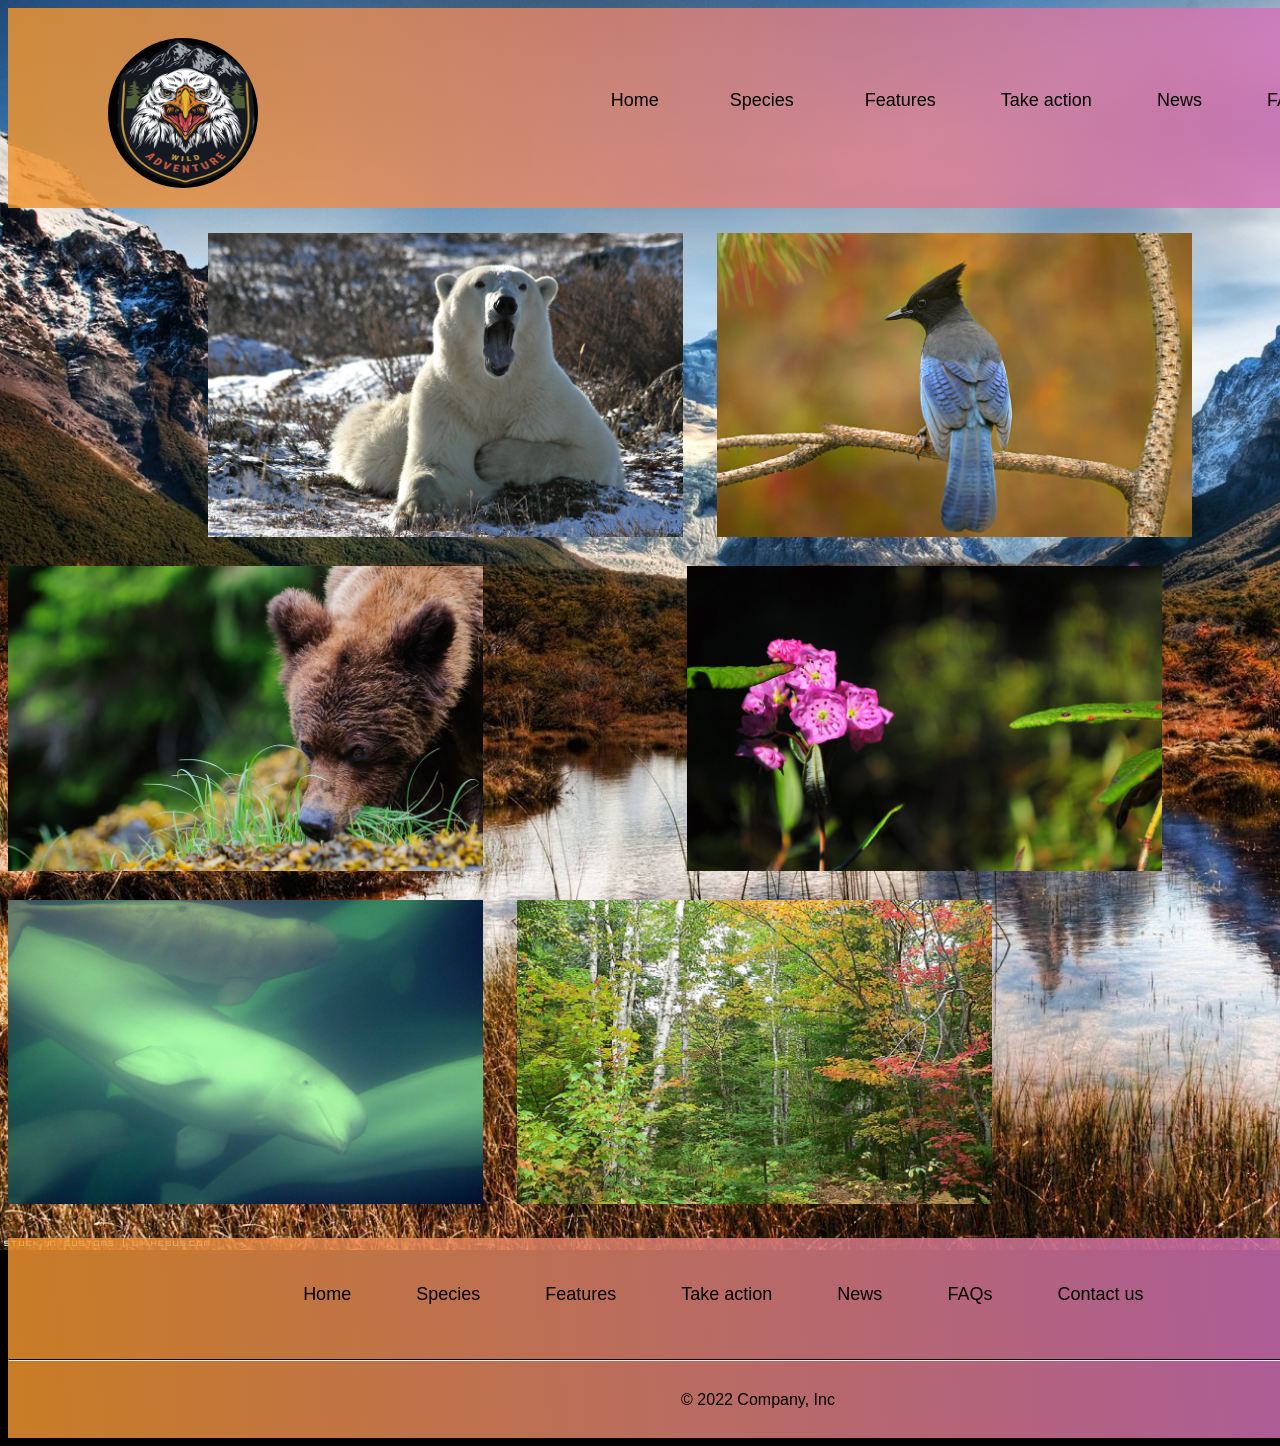
<file: savages.html>
<!DOCTYPE html>
<html lang="en">
<head>
    <meta charset="UTF-8">
    <meta http-equiv="X-UA-Compatible" content="IE=edge">
    <meta name="viewport" content="width=device-width, initial-scale=1.0">
    <link rel="stylesheet" type="text/css" href="style.css">
    <title>Document</title>
</head>
<body>
    <header>
        <nav>
            <a href="index.html"><img src="logo.jpg" id="logo"></a>
            <ul id="MainMenu">
                <li><a href="index.html">Home</a></li>
                <button>
                    <li>
                        <div class="dropdown">
                            <a href="index.html">Species</a>
                            <div class="content">
                                <a href="mammifere.html">Mammiferes</a>
                                <a href="birds.html">Birds</a>
                                <a href="fishs.html">Fishs/Amphibians/Amphibians</a>
                                <a href="invertebres.html">Invertebrates</a>
                                <a href="plants.html">Plants</a>
                                <a href="savages.html">Wild species</a>
                            </div>
                    </div>
                        </div>
                    </li>
                </button>
                <li><a href="features.html">Features</a></li>
                <li><a href="action.html">Take action</a></li>
                <li><a href="new.html">News</a></li>
                <li><a href="FAQs.html">FAQs</a></li>
                <li><a href="Contact.html">Contact us</a></li>
            </ul>
        </nav>
    </header>
    <div id="All">
        <div id="mammifereOne">
            <div class="location-listing">
    
                <a class="location-title" href="http://www.hww.ca/fr/faune/mammiferes/l-orignal.html">
                    The Artic Tundra           </a>
          
                <div class="location-image">
                  <a href="">
                      <img src="Arctic-Tundra.jpg" id="inside"></a>
          
                </div>
          
            </div>
        </div>
        <div id="mammifereTwo">
            <div class="location-listing">
    
                <a class="location-title" href="http://www.hww.ca/fr/faune/mammiferes/l-ours-blanc.html"">
                   The Boreal Forest         </a>
          
                <div class="location-image">
                  <a href="">
                      <img src="Boreal-Forest.jpg" id="inside"></a>
          
                </div>
          
            </div>
        </div>
        <div id="mammifereThree">
            <div class="location-listing">
    
                <a class="location-title" href="http://www.hww.ca/fr/faune/mammiferes/l-ours-noir.html">
                    The Coastal Rainforest           </a>
          
                <div class="location-image">
                  <a href="">
                      <img src="Coastal-Rainforest.jpg" id="inside"></a>
          
                </div>
          
            </div>
        </div>
        <div id="mammifereOne">
            <div class="location-listing">
    
                <a class="location-title" href="http://www.hww.ca/fr/faune/mammiferes/l-epaulard.html">
                    The Peatlands          </a>
          
                <div class="location-image">
                  <a href="">
                      <img src="Peatlands.jpg" id="inside"></a>
          
                </div>
          
            </div>
        </div>
        <div id="mammifereTwo">
            <div class="location-listing">
    
                <a class="location-title" href="http://www.hww.ca/fr/faune/mammiferes/la-marmotte-commune.html">
                   The Estuary         </a>
          
                <div class="location-image">
                  <a href="">
                      <img src="Estuary.jpg" id="inside"></a>
          
                </div>
          
            </div>
        </div>
        <div id="mammifereThree">
            <div class="location-listing">
    
                <a class="location-title" href="http://www.hww.ca/fr/faune/mammiferes/la-martre.html">
                    The Mixed Woods Forest           </a>
          
                <div class="location-image">
                  <a href="">
                      <img src="mixed-woods-forest-in-the.jpg" id="inside"></a>
          
                </div>
            </div>
        </div>
    <footer>
        <nav>
            <ul id="MainMenu">
                <li></li>
                <li></li>
                <li></li>
                <li></li>
                <li></li>
                <li></li>
                <li></li>
                <li></li>
                <li><a href="index.html">Home</a></li>
                <li><a href="mammifere.html">Species</a></li>
                <li><a href="features.html">Features</a></li>
                <li><a href="action.html">Take action</a></li>
                <li><a href="new.html">News</a></li>
                <li><a href="FAQs.html">FAQs</a></li>
                <li><a href="Contact.html">Contact us</a></li>
            </ul>
        </nav>
        <hr>
        <p class="text-center text-muted">© 2022 Company, Inc</p>
    </footer>
</body>
</html>
</file>
<file: style.css>
@import url("https://fonts.googleapis.com/css?family=Poppins:100,200,300,400,500,600,700,800,900");
body
{
    font-family: Verdana, Geneva, Tahoma, sans-serif;
    background-color: black;
    background-image: url("fond.jpg");
    background-attachment:fixed;
    background-size: 2000px ;
    background-repeat: no-repeat;
}

header
{
    background: rgb(241,150,44);
    background: linear-gradient(85deg, rgba(241,150,44,0.8295693277310925) 0%, rgba(206,106,209,0.8155637254901961) 100%);
    background-position: center;
    height: 200px;
    width: 1500px;
    margin-left: auto;
    margin-right: auto;
    position: relative;
}
  
#logo{
    margin-top: 30px;
    width: 150px;
    height: 150px;
    border-radius: 50%;
    margin-left: 100px;
}

.style{
    text-align: center;
}

.animate-charcter
{
   text-transform: uppercase;
  background-image: linear-gradient(
    -225deg,
    #231557 0%,
    #0b0988 20%,
    #0ab163 40%,
    #5ba506 50%,
    #bc3918 60%,
    #bc3918 65%,
    #5ba506 70%,
    #0ab163 80%,
    #0b0988 90%,
    #231557 100%
  );
  background-size: auto auto;
  background-clip: border-box;
  background-size: 200% auto;
  color: #fff;
  background-clip: text;
  text-fill-color: transparent;
  -webkit-background-clip: text;
  -webkit-text-fill-color: transparent;
  animation: textclip 7s linear infinite;
  display: inline-block;
      font-size: 190px;
}

@keyframes textclip {
  to {
    background-position: 200% center;
  }
}

nav
{
    display: flex;
    justify-content: space-between;
    align-items: center;
    font-size: large;
}

#MainMenu{
    padding: 28px 0;
}

#MainMenu li{
    display: inline-block;
    margin: 0 15px;
}

#MainMenu li a{
    margin-right: 30px;
    text-decoration: none;
    font-size: large;
    color: rgb(2, 0, 2);
    padding: 5px 0;
    position: relative;
}

#MainMenu li a::after{
    content:'';
    background: rgb(117, 7, 130);
    width: 0;
    height: 3px;
    position: absolute;
    bottom: 0;
    left: 0;
    transition: width 0.1s;
}

#MainMenu li a:hover::after{
    width: 100%;
}

#Presentation{
    background: rgb(166,60,117);
    background: linear-gradient(240deg, rgba(166,60,117,0.8323704481792717) 0%, rgba(175,98,57,0.8379726890756303) 45%, rgba(200,169,40,0.8491771708683473) 81%, rgba(255,166,82,1) 100%);
    height: 1800px;
    width: 900px;
    margin-right: 15px;
    font-size: medium;
}

p {
 margin:20px;
 padding:10px;
 }

h1 {
    text-decoration: underline;
    margin:20px;
    padding:10px;
}

h2 {
    margin:20px;
    padding:10px;
}



#flora{
    width: 300px;
    height: 300px;
    border-radius: 50%;
    margin-left: 100px;
}

#videos{
    background: rgb(96,166,60);
    background: linear-gradient(240deg, rgba(96,166,60,0.8323704481792717) 0%, rgba(175,166,57,0.8379726890756303) 45%, rgba(200,196,40,0.8071603641456583) 81%, rgba(82,255,250,0.865983893557423) 100%);
    background-position: center;
    height: 1800px;
    width: 573px;
    font-size: medium;
    margin-left: 10px;
}

.row {
    margin-top: 20px;
    margin-bottom: 15px;
    margin-left: 185px;
    display : flex;
    flex-direction : row;
  }

header button{
    background-color: transparent;
    border: none;
    outline: none;
}

.dropdown{
    position: relative;
}

.dropdown .content{
    display: none;
    align-items: center;
}

.dropdown:hover .content{
    display: block;
    display: flex;
    flex-direction: column;
    position: absolute;
    background: rgb(241,150,44);
    background: linear-gradient(85deg, rgba(241,150,44,1) 0%, rgba(206,106,209,1) 100%);
    padding: 5px 10px;
}

button{
    color: rgb(2, 0, 2);
}

#mammifere_text{
    background: rgb(241,150,44);
    background: linear-gradient(85deg, rgba(241,150,44,0.8295693277310925) 0%, rgba(206,106,209,0.8155637254901961) 100%);
    height: 330px;
    width: 1500px;
    margin-left: 200px;
    margin-bottom: 20px;
    font-size: medium;
}

#mammifereOne{
    margin-left: 200px;
    margin-top: 25px;
    margin-right: 30px;
    height: 250px;
    width: 475px;
    font-size: medium;
    display: inline-block;
}

#mammifereTwo{
    margin-top: 25px;
    height: 250px;
    margin-right: 30px;
    width: 475px;
    font-size: medium;
    display: inline-block;
}

#mammifereThree{
    margin-top: 25px;
    height: 250px;
    width: 475px;
    font-size: medium;
    display: inline-block;
}

#fauna{
    width: 300px;
    height: 300px;
    border-radius: 50%;
    margin-left: 100px;
}

.location-listing {
    position: relative;
  }


.location-image {
    line-height: 0;
    overflow: hidden;
}

.location-title {
    font-size: 1.5em;
    font-weight: bold;
    text-decoration: none;
    z-index: 1;
    position: absolute;
    height: 100%;
    width: 100%;
    top: 0;
    left: 0;
    opacity: 0;
    transition: opacity .5s;
    background: rgb(241,150,44);
    background: linear-gradient(85deg, rgba(241,150,44,0.8295693277310925) 0%, rgba(206,106,209,0.8155637254901961) 100%);
    color: rgb(0, 0, 0);
    
    display: flex;
    align-items: center;
    justify-content: center;
}

.location-listing:hover .location-title {
    opacity: 0.75;
}
  
.location-listing:hover .location-image img {
    filter: blur(0.5px);
}

#separation{
    margin-top: 45px;
}

#inside{
    width: 100%;
    height: auto;
}

.line { width:100%; height:1px; background: rgb(0, 0, 0) }

footer{
    margin-top: 30px;
    background: rgb(241,150,44);
    background: linear-gradient(85deg, rgba(241,150,44,0.8295693277310925) 0%, rgba(206,106,209,0.8155637254901961) 100%);
    background-position: center;
    height: 200px;
    width: 1500px;
    margin-left: auto;
    margin-right: auto;
    position: relative;
}

footer p{
    text-align: center;
}

#features{
    background: rgb(166,60,117);
    background: linear-gradient(240deg, rgba(166,60,117,0.8323704481792717) 0%, rgba(175,98,57,0.8379726890756303) 45%, rgba(200,169,40,0.8491771708683473) 81%, rgba(255,166,82,1) 100%);
    height: 300px;
    width: 1100px;
    text-align: center;
    margin-left: auto;
    margin-right: auto;
    font-size: medium;
}

.action{
    background: rgb(166,60,117);
    background: linear-gradient(240deg, rgba(166,60,117,0.8323704481792717) 0%, rgba(175,98,57,0.8379726890756303) 45%, rgba(200,169,40,0.8491771708683473) 81%, rgba(255,166,82,1) 100%);
    height: 3000px;
    width: 1100px;
    text-align: center;
    margin-left: auto;
    margin-right: auto;
    font-size: medium;
    margin-top: 45px;
}

.action img, iframe{
    align-items: center;
    margin-top: 50px;
}

.action img{
    width: 250px;
    height: 250px;
}

.diapo{
    position: relative;
    overflow: hidden;
    margin-top: 100px;
}

.diapo h1{
    color: aliceblue;
    text-decoration: none;
}

#nav-droite, #nav-gauche{
    position: absolute;
    top: 50%;
    transform: translateY(-50%);
    color: white;
    font-size: 3em;
}

#nav-droite{
    right: 400px;
    top:50%;
}

#nav-gauche{
    left: 400px;
    top:50%;
}

.elements{
    display: flex;
    transition: 1s linear;
}

.element{
    flex: 1 0 100%;
    position: relative;
    text-align: center;
}

.element > a > img{
    width: 1500px;
    height: 675px;
}

.caption{
    position: absolute;
    top: 50%;
    left: 50%;
    transform: translate(-50%, -50%);
    text-align: center;
    background-color: transparent;
    padding: 30px;
}

.contact{
    background: rgb(241,150,44);
    background: linear-gradient(85deg, rgba(241,150,44,0.8295693277310925) 0%, rgba(206,106,209,0.8155637254901961) 100%);
    background-position: center;
    height: 900px;
    width: 1500px;
    text-align: center;
    position: relative;
    margin-left: auto;
    margin-right: auto;
    margin-top: 20px;
}

ul {
    list-style-type: none;
}

.TTM img{
    margin-top: 50px;
    width: 75px;
    height: 75px;
    display: inline-block;
    position: relative;
}

.clc{
    margin-top: 20px;
}

hr{
    border-top: 1px solid black;
    border-radius: 3px;
}

.FAQ{
    background: rgb(241,150,44);
    text-align: center;
    background: linear-gradient(85deg, rgba(241,150,44,0.8295693277310925) 0%, rgba(206,106,209,0.8155637254901961) 100%);
    background-position: center;
    margin-left: auto;
    margin-right: auto;
    margin-top: 30px;
    height: 300px;
    width: 1500px;
    text-align: center;
    position: relative;
    margin-left: auto;
    margin-right: auto;
}
</file>
